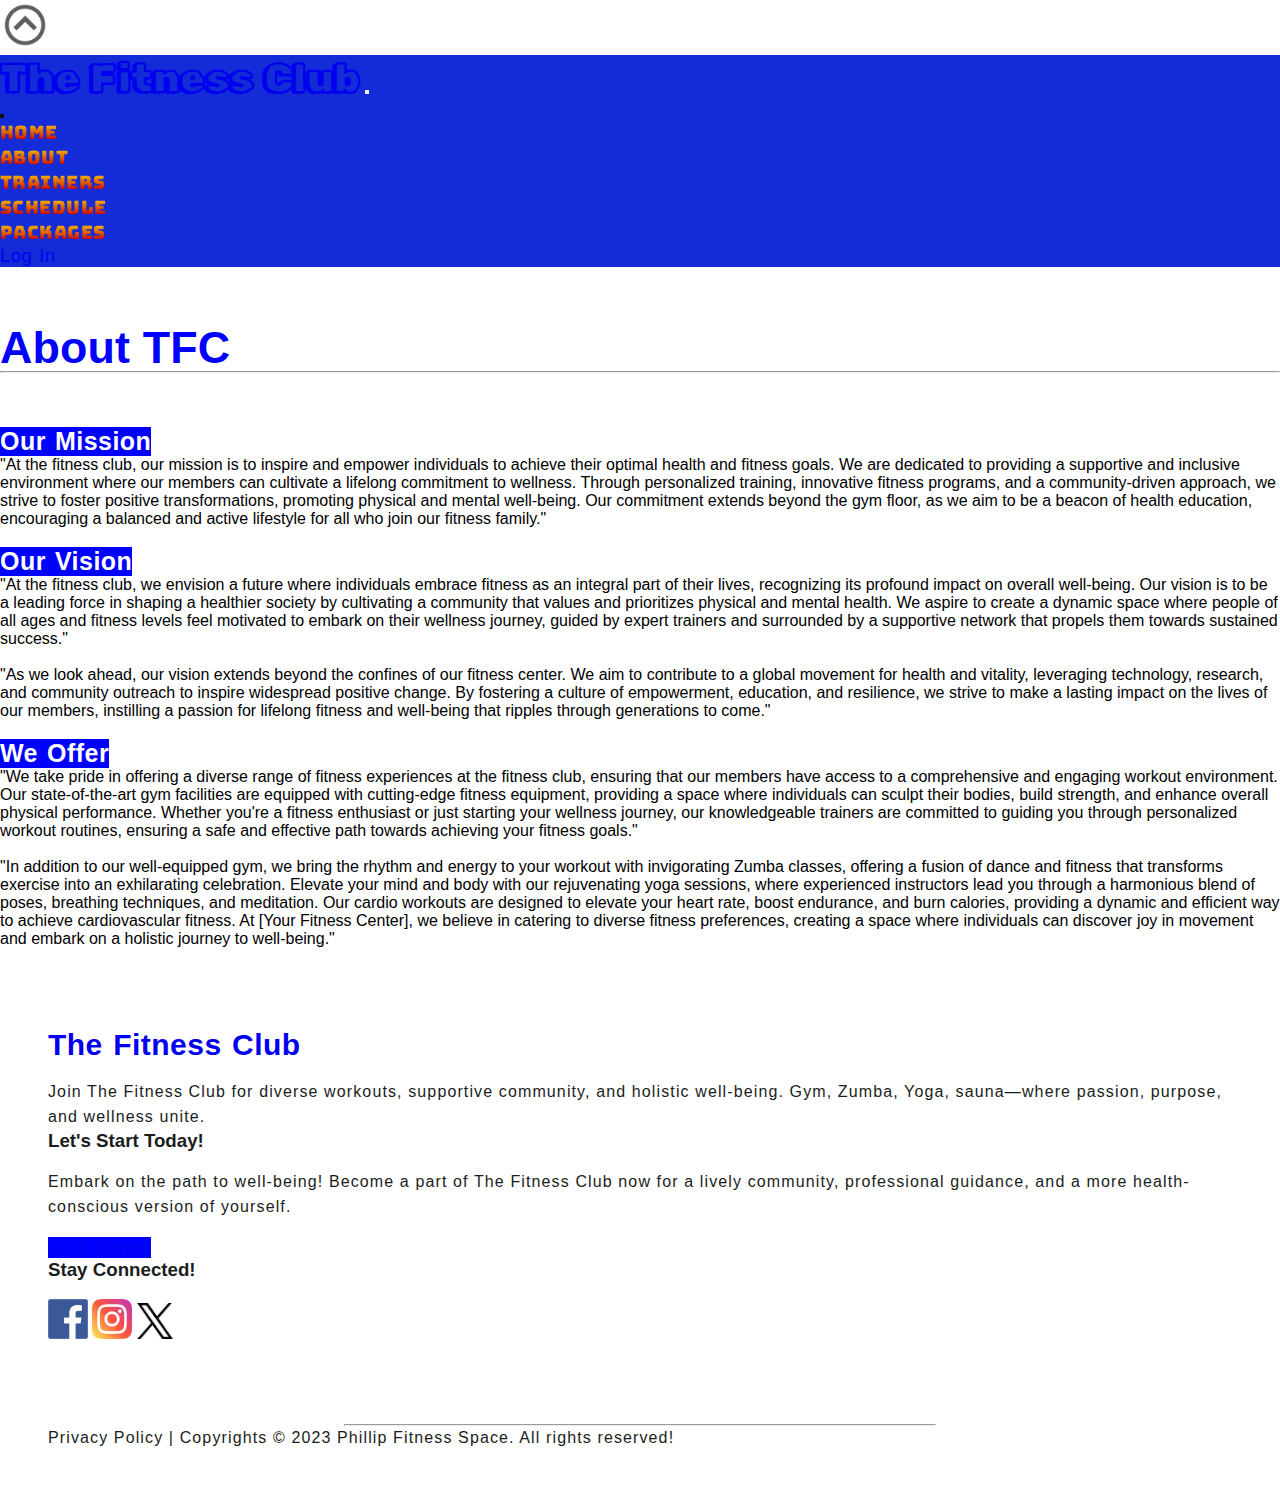
<file: websiteAssignment/TFC-main/bef_login/about.html>
<!DOCTYPE html>
<html lang="en">

<head>
    <meta charset="utf-8" />
    <meta name="viewport" content="width=device-width, initial-scale=1" />
    <meta name="description"
        content="The Fitness Club is a state of the art GYM, complete with equipment for cardio and strength training." />

    <link rel="icon" href="../img/logo.png" />

    <link href="https://cdn.jsdelivr.net/npm/bootstrap@5.3.2/dist/css/bootstrap.min.css" rel="stylesheet"
        integrity="sha384-T3c6CoIi6uLrA9TneNEoa7RxnatzjcDSCmG1MXxSR1GAsXEV/Dwwykc2MPK8M2HN" crossorigin="anonymous">

    <link rel="stylesheet" href="https://cdnjs.cloudflare.com/ajax/libs/font-awesome/6.4.2/css/all.min.css"
        integrity="sha512-z3gLpd7yknf1YoNbCzqRKc4qyor8gaKU1qmn+CShxbuBusANI9QpRohGBreCFkKxLhei6S9CQXFEbbKuqLg0DA=="
        crossorigin="anonymous" referrerpolicy="no-referrer" />

    <link rel="stylesheet" href="./index.css">

    <link rel="preconnect" href="https://fonts.googleapis.com">
    <link rel="preconnect" href="https://fonts.gstatic.com" crossorigin>
    <link href="https://fonts.googleapis.com/css2?family=Rubik+Doodle+Shadow&display=swap" rel="stylesheet">

    <link rel="preconnect" href="https://fonts.googleapis.com">
    <link rel="preconnect" href="https://fonts.gstatic.com" crossorigin>
    <link href="https://fonts.googleapis.com/css2?family=Bungee+Spice&display=swap" rel="stylesheet">

    <title>The Fitness Club - Gym | Cardio | Yoga | Zumba</title>

    <style>
        /* Accordion Styles */
        .accordion-button {
            background-color: #343a40;
            color: #fff;
            font-weight: bold;
            border: none;
            text-align: left;
        }

        .accordion-button:not(.collapsed) {
            background-color: #dc3545;
            color: #fff;
        }

        .accordion-button::after {
            filter: invert(1);
        }

        .navbar {
            position: sticky;
            top: 0;
        }
    </style>
</head>

<body>
    <div class="position-fixed bottom-0 end-0">
        <a href="#top"><img class="m-4" src="../img/uparrow.png" alt="Error" height="50px" data-bs-toggle="tooltip"
                data-bs-placement="bottom" data-bs-title="Move to Top" /></a>
    </div>
    <nav class="navbar navbar-expand-lg" data-bs-theme="dark">
        <div class="container" style="background-color: rgb(20, 43, 216);">
            <a class="navbar-brand text-white" href="./index.html" data-bs-toggle="tooltip" data-bs-placement="bottom"
                data-bs-title="TFC"
                style=" font-size: 40px; font-weight: bold; font-family: 'Rubik Doodle Shadow', system-ui;">The Fitness
                Club</a>
            <button class="navbar-toggler" type="button" data-bs-toggle="offcanvas" data-bs-target="#offcanvasNavbar"
                aria-controls="offcanvasNavbar" aria-label="Toggle navigation"><span
                    class="navbar-toggler-icon"></span></button>
            <div class="offcanvas offcanvas-end bg-dark" tabindex="-1" id="offcanvasNavbar"
                aria-labelledby="offcanvasNavbarLabel">
                <div class="offcanvas-header">
                    <button type="button" class="btn-close" data-bs-dismiss="offcanvas" aria-label="Close"
                        style="filter: invert(1);"></button>
                </div>

                <div class="offcanvas-bodys">
                    <ul class="navbar-nav justify-content-end flex-grow-1 pe-3 gap-3">
                        <li class="nav-item">
                            <a class="nav-link text-capitalize text-center active" aria-current="page"
                                href="./index.html" data-bs-toggle="tooltip" data-bs-placement="bottom"
                                data-bs-title="Home"
                                style=" font-family: 'Bungee Spice', sans-serif; margin-top: 10px;">Home</a>
                        </li>
                        <li class="nav-item">
                            <a class="nav-link text-capitalize text-center" href="./about.html" data-bs-toggle="tooltip"
                                data-bs-placement="bottom" data-bs-title="About"
                                style="font-family: 'Bungee Spice', sans-serif; margin-top: 10px;">About</a>
                        </li>
                        <li class="nav-item">
                            <a class="nav-link text-capitalize text-center" href="./trainer.html"
                                data-bs-toggle="tooltip" data-bs-placement="bottom" data-bs-title="Trainers"
                                style="font-family: 'Bungee Spice', sans-serif; margin-top: 10px;">Trainers</a>
                        </li>
                        <li class="nav-item">
                            <a class="nav-link text-capitalize text-center" href="./schedule.html"
                                data-bs-toggle="tooltip" data-bs-placement="bottom" data-bs-title="Schedule"
                                style="font-family: 'Bungee Spice', sans-serif; margin-top: 10px;">Schedule</a>
                        </li>
                        <li class="nav-item">
                            <a class="nav-link text-capitalize text-center" href="./packages.html"
                                data-bs-toggle="tooltip" data-bs-placement="bottom" data-bs-title="Packages"
                                style="font-family: 'Bungee Spice', sans-serif; margin-top: 10px;">Packages</a>
                        </li>
                        <li class="nav-item text-center">
                            <a class="btn btn-danger fw-bold border border-light rounded-1 text-capitalize px-4 py-2"
                                href="../php/index.html" data-bs-toggle="tooltip" data-bs-placement="bottom"
                                data-bs-title="Login" style="margin-top: 5px;">Log In</a>
                        </li>
                    </ul>
                </div>
            </div>
        </div>
    </nav>

    <div class='about-section container rounded'>
        <div class="container text-center common-title fw-bold">
            <h2 class="common-heading" style="font-weight: bold; color: blue;">About TFC</h2>
            <hr class="w-25 mx-auto" style="color: #dc3545;" />
        </div>
        <div class="accordion mb-5" id="accordionExample">
            <div class="accordion-item">
                <h2 class="accordion-header">
                    <button class="accordion-button" type="button" data-bs-toggle="collapse"
                        data-bs-target="#collapseOne" aria-expanded="true" aria-controls="collapseOne"
                        style="position: unset; background-color: blue; font-size: 25px;">
                        Our Mission
                    </button>
                </h2>
                <div id="collapseOne" class="accordion-collapse collapse show" data-bs-parent="#accordionExample">
                    <div class="accordion-body">
                        "At the fitness club, our mission is to inspire and empower individuals to achieve their
                        optimal health and fitness goals. We are dedicated to providing a supportive and inclusive
                        environment where our members can cultivate a lifelong commitment to wellness. Through
                        personalized training, innovative fitness programs, and a community-driven approach, we strive
                        to foster positive transformations, promoting physical and mental well-being. Our commitment
                        extends beyond the gym floor, as we aim to be a beacon of health education, encouraging a
                        balanced and active lifestyle for all who join our fitness family."
                    </div>
                </div>
            </div>

            <div class="accordion-item">
                <h2 class="accordion-header">
                    <button class="accordion-button collapsed" type="button" data-bs-toggle="collapse"
                        data-bs-target="#collapseTwo" aria-expanded="false" aria-controls="collapseTwo"
                        style="position: unset; background-color: blue; font-size: 25px;">
                        Our Vision
                    </button>
                </h2>
                <div id="collapseTwo" class="accordion-collapse collapse" data-bs-parent="#accordionExample">
                    <div class="accordion-body">
                        "At the fitness club, we envision a future where individuals embrace fitness as an integral
                        part of their lives, recognizing its profound impact on overall well-being. Our vision is to be
                        a leading force in shaping a healthier society by cultivating a community that values and
                        prioritizes physical and mental health. We aspire to create a dynamic space where people of all
                        ages and fitness levels feel motivated to embark on their wellness journey, guided by expert
                        trainers and surrounded by a supportive network that propels them towards sustained success."
                        <br> <br>
                        "As we look ahead, our vision extends beyond the confines of our fitness center. We aim to
                        contribute to a global movement for health and vitality, leveraging technology, research, and
                        community outreach to inspire widespread positive change. By fostering a culture of empowerment,
                        education, and resilience, we strive to make a lasting impact on the lives of our members,
                        instilling a passion for lifelong fitness and well-being that ripples through generations to
                        come."
                    </div>
                </div>
            </div>
            <div class="accordion-item">
                <h2 class="accordion-header">
                    <button class="accordion-button collapsed" type="button" data-bs-toggle="collapse"
                        data-bs-target="#collapseThree" aria-expanded="false" aria-controls="collapseThree"
                        style="position: unset; background-color: blue; font-size: 25px;">
                        We Offer
                    </button>
                </h2>
                <div id="collapseThree" class="accordion-collapse collapse" data-bs-parent="#accordionExample">
                    <div class="accordion-body">
                        "We take pride in offering a diverse range of fitness experiences at the fitness club,
                        ensuring that our members have access to a comprehensive and engaging workout environment. Our
                        state-of-the-art gym facilities are equipped with cutting-edge fitness equipment, providing a
                        space where individuals can sculpt their bodies, build strength, and enhance overall physical
                        performance. Whether you're a fitness enthusiast or just starting your wellness journey, our
                        knowledgeable trainers are committed to guiding you through personalized workout routines,
                        ensuring a safe and effective path towards achieving your fitness goals."
                        <br> <br>
                        "In addition to our well-equipped gym, we bring the rhythm and energy to your workout with
                        invigorating Zumba classes, offering a fusion of dance and fitness that transforms exercise into
                        an exhilarating celebration. Elevate your mind and body with our rejuvenating yoga sessions,
                        where experienced instructors lead you through a harmonious blend of poses, breathing
                        techniques, and meditation. Our cardio workouts are designed to elevate your heart rate, boost
                        endurance, and burn calories, providing a dynamic and efficient way to achieve cardiovascular
                        fitness. At [Your Fitness Center], we believe in catering to diverse fitness preferences,
                        creating a space where individuals can discover joy in movement and embark on a holistic journey
                        to well-being."
                    </div>
                </div>
            </div>
        </div>
    </div>

    <footer class="bg-dark">
        <div class="container justify-content-center align-items-center" style="padding: 5rem 3rem 3rem;">
            <div class="row g-5" style="--bs-gutter-x: 8.5rem;">
                <div class="col-lg-4">
                    <div class="text-center text-lg-start">
                        <a class="text-white" href="#" style="font-size: 30px; font-weight: bold;">The Fitness
                            Club</a><br /><br />
                        <p class="text-white">Join The Fitness Club for diverse workouts, supportive community, and
                            holistic well-being. Gym, Zumba, Yoga, sauna—where passion, purpose, and wellness unite.</p>
                    </div>
                </div>
                <div class="col-lg-4">
                    <div class="text-center text-lg-start">
                        <h3 class="text-white">Let's Start Today!</h3><br>
                        <p class="text-white">Embark on the path to well-being! Become a part of The Fitness Club
                            now for a lively community, professional guidance, and a more health-conscious version of
                            yourself.
                        </p> <br />
                        <a class="btn btn-danger fw-bold border border-light rounded-1 text-capitalize px-4 py-2"
                            style="background-color: blue;" href="../php/index.html#signup" data-bs-toggle="tooltip"
                            data-bs-placement="bottom" data-bs-title="Let's Begin!">Let's Begin!</a>
                    </div>
                </div>
                <div class="col-lg-4">
                    <div class="text-center text-lg-start">
                        <h3 class="text-white">Stay Connected!</h3><br />
                        <div class="d-flex gap-2 justify-content-center justify-content-lg-start">
                            <a href="https://www.facebook.com/"><img src="../img/fb.png" class="img-fluid"
                                    alt="Facebook" width="40em" data-bs-toggle="tooltip" data-bs-placement="bottom"
                                    data-bs-title="Facebook" /></a>
                            <a href="https://www.instagram.com/"><img src="../img/in.png" class="img-fluid"
                                    alt="Instagram" width="40em" data-bs-toggle="tooltip" data-bs-placement="bottom"
                                    data-bs-title="Instagram" /></a>
                            <a href="https://twitter.com/"><img src="../img/twi.png" class="img-fluid" alt="Twitter"
                                    width="36em" data-bs-toggle="tooltip" data-bs-placement="bottom"
                                    data-bs-title="Twitter" /></a>
                        </div>
                    </div>
                </div>
                <hr class="text-white hr" />
                <div>
                    <p class="text-white text-center"><span>Privacy Policy | </span>Copyrights &copy; 2023 Phillip
                        Fitness Space.
                        All rights reserved!</p>
                </div>
            </div>
        </div>
    </footer>

    <script src="https://cdn.jsdelivr.net/npm/bootstrap@5.3.2/dist/js/bootstrap.bundle.min.js"
        integrity="sha384-C6RzsynM9kWDrMNeT87bh95OGNyZPhcTNXj1NW7RuBCsyN/o0jlpcV8Qyq46cDfL"
        crossorigin="anonymous"></script>
    <script src="https://cdn.jsdelivr.net/npm/@popperjs/core@2.11.8/dist/umd/popper.min.js"
        integrity="sha384-I7E8VVD/ismYTF4hNIPjVp/Zjvgyol6VFvRkX/vR+Vc4jQkC+hVqc2pM8ODewa9r"
        crossorigin="anonymous"></script>
    <script>
        const tooltipTriggerList = document.querySelectorAll('[data-bs-toggle="tooltip"]')
        const tooltipList = [...tooltipTriggerList].map(tooltipTriggerEl => new bootstrap.Tooltip(tooltipTriggerEl))
    </script>
</body>

</html>
</file>
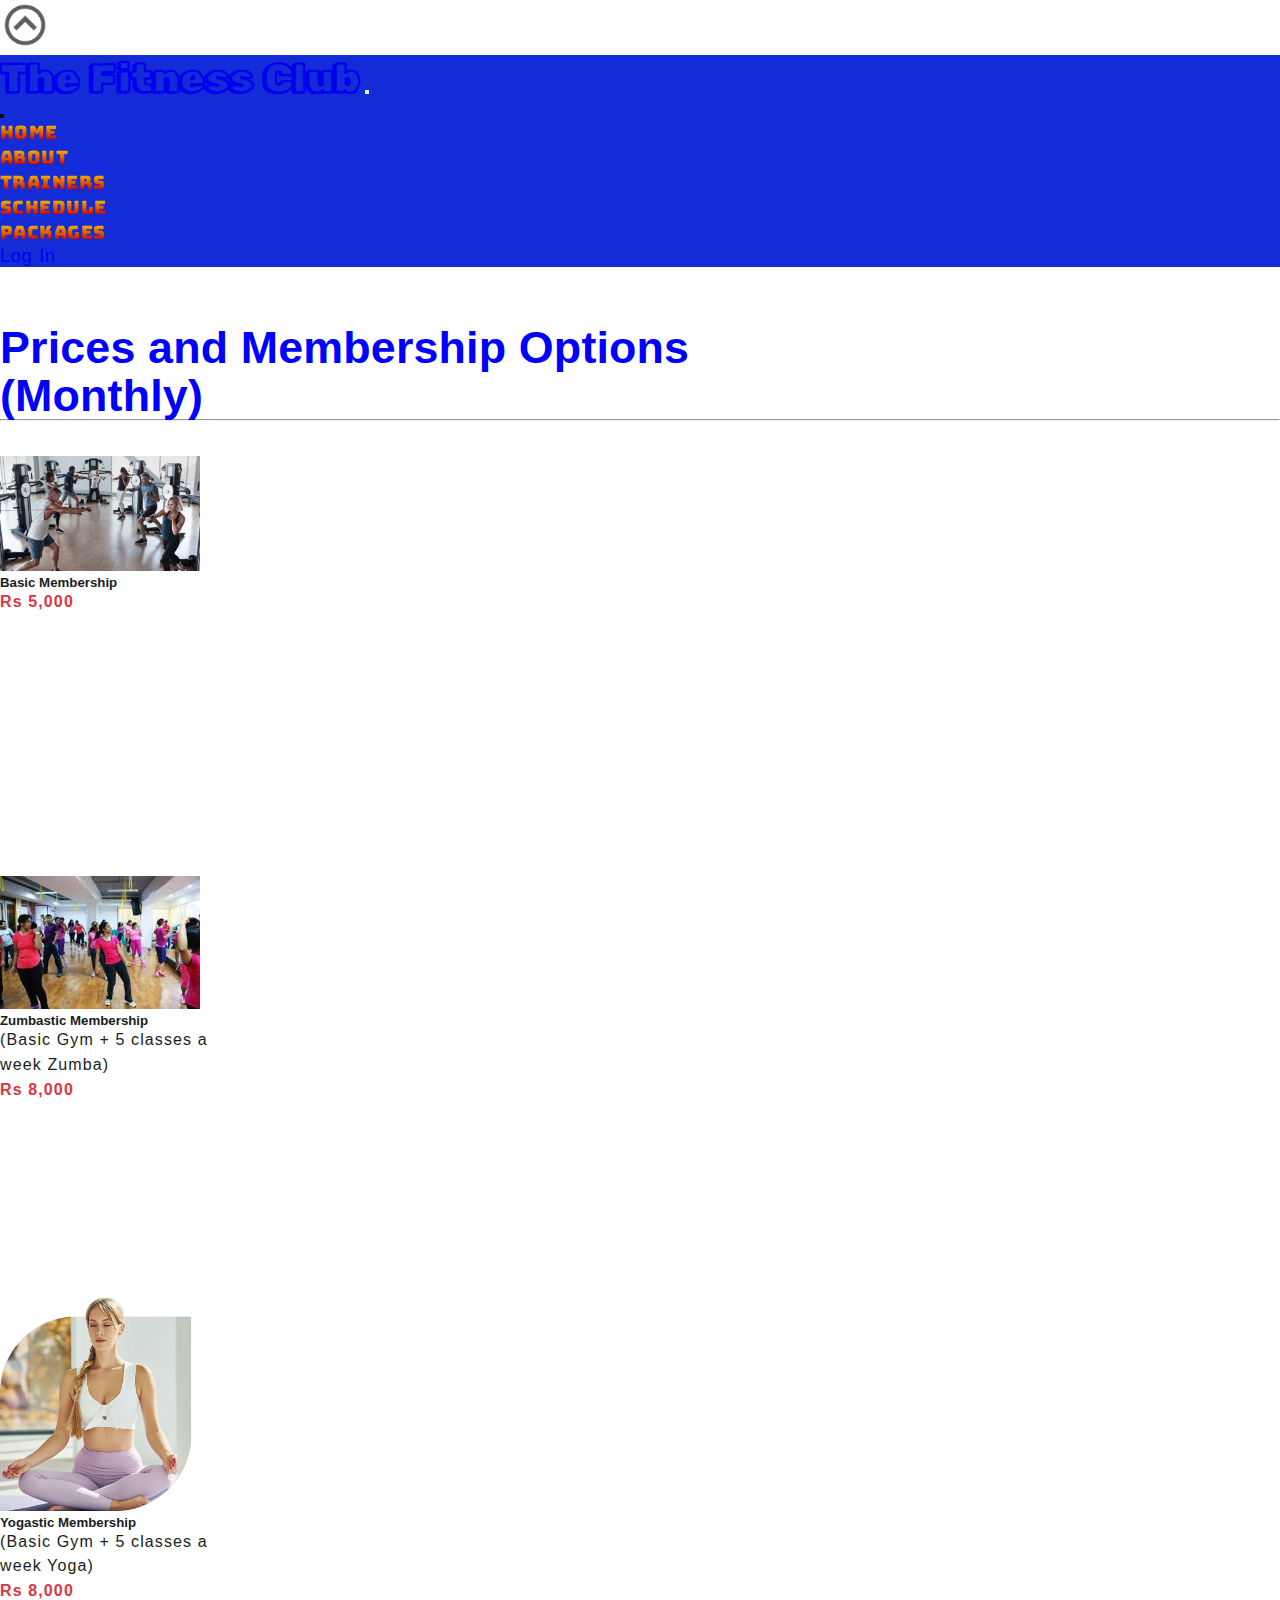
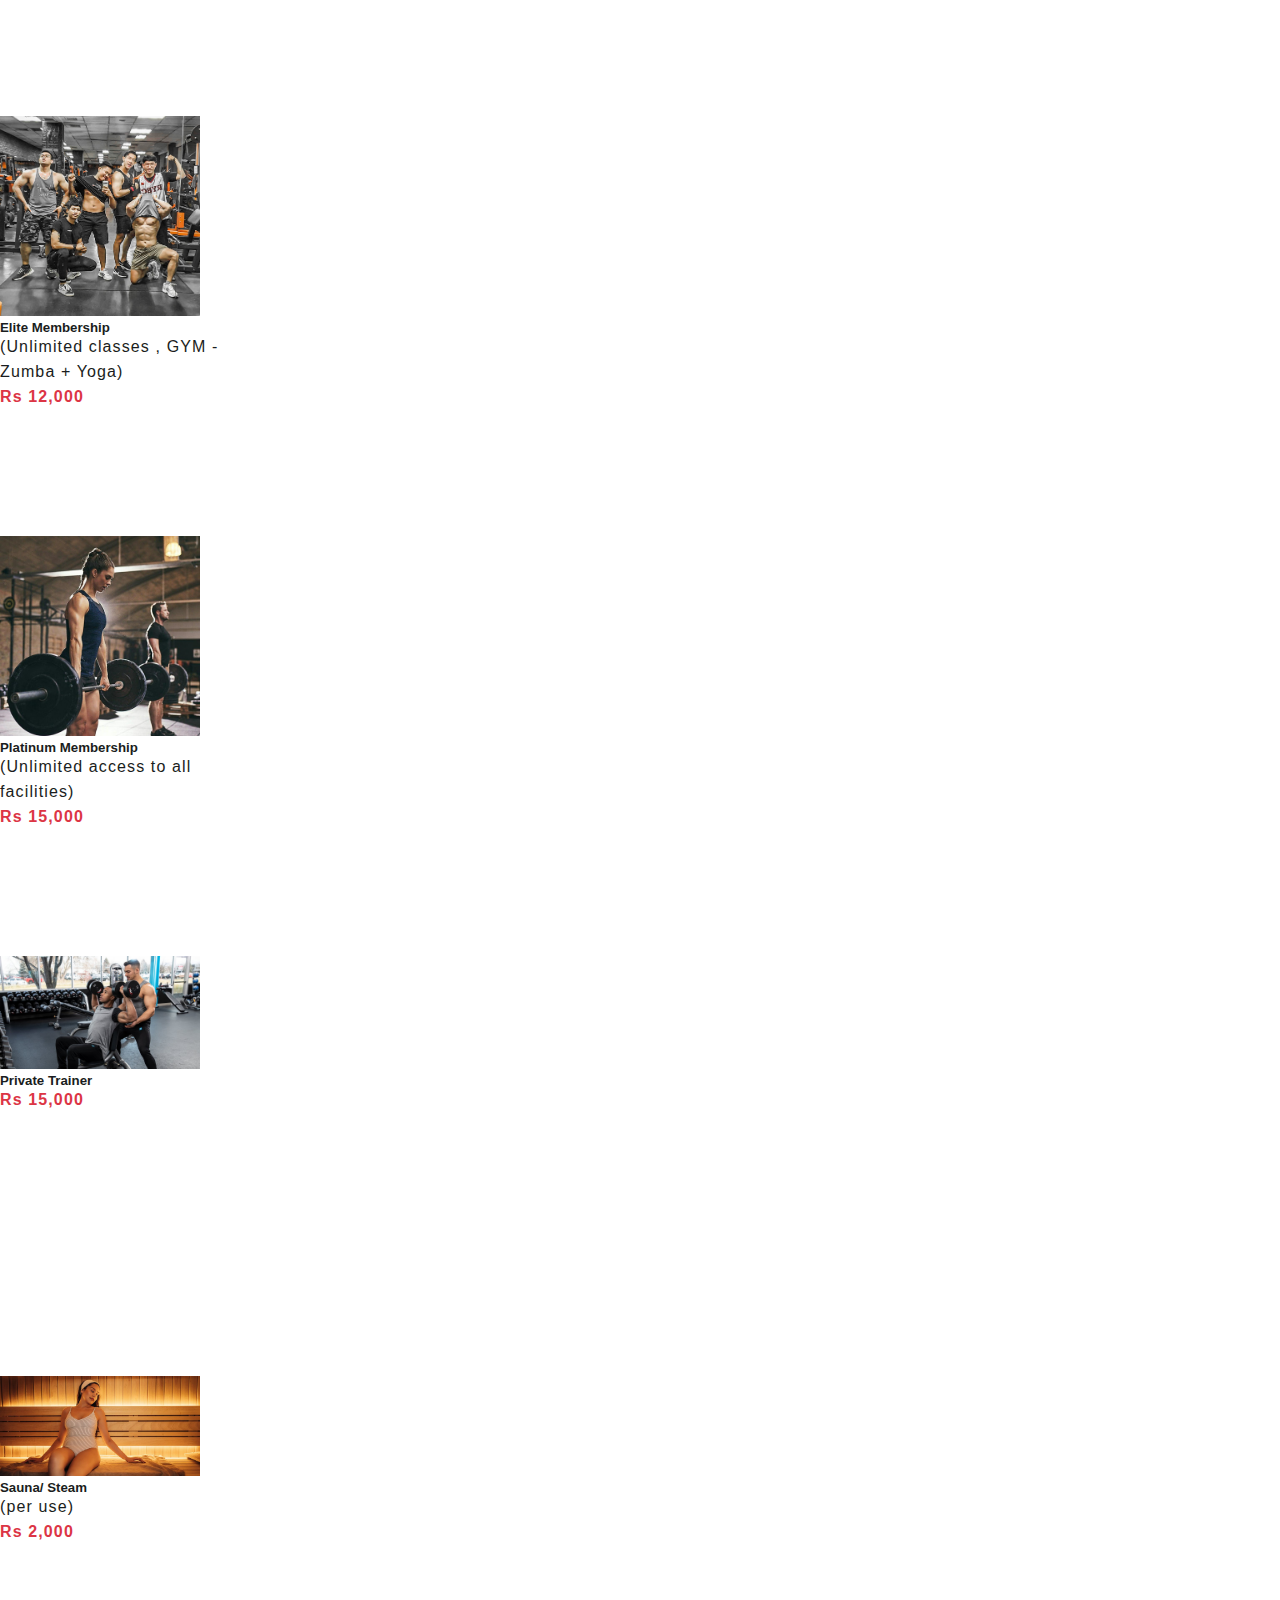
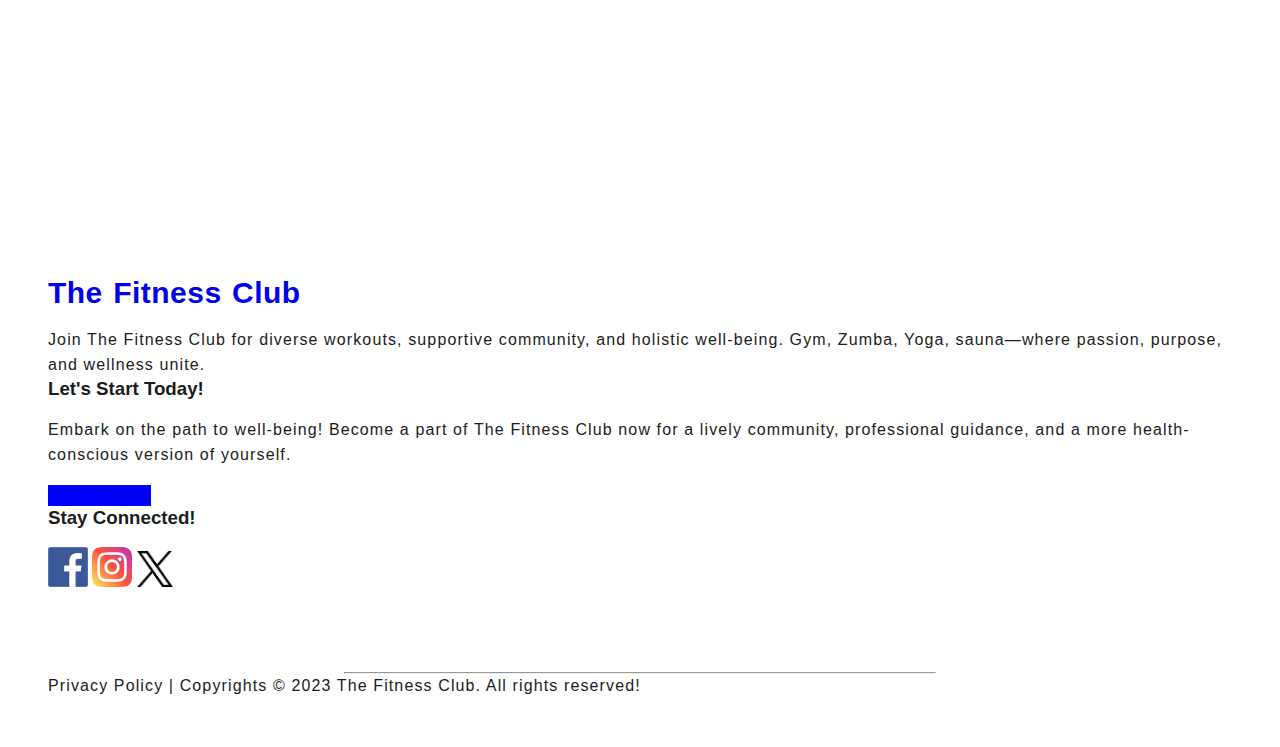
<file: websiteAssignment/TFC-main/bef_login/packages.html>
<!DOCTYPE html>
<html lang="en">

<head>
    <meta charset="utf-8" />
    <meta name="viewport" content="width=device-width, initial-scale=1" />
    <meta name="description"
        content="The Fitness Club is a state of the art GYM, complete with equipment for cardio and strength training." />

    <link rel="icon" href="../img/logo.png" />

    <link href="https://cdn.jsdelivr.net/npm/bootstrap@5.3.2/dist/css/bootstrap.min.css" rel="stylesheet"
        integrity="sha384-T3c6CoIi6uLrA9TneNEoa7RxnatzjcDSCmG1MXxSR1GAsXEV/Dwwykc2MPK8M2HN" crossorigin="anonymous">

    <link rel="stylesheet" href="https://cdnjs.cloudflare.com/ajax/libs/font-awesome/6.4.2/css/all.min.css"
        integrity="sha512-z3gLpd7yknf1YoNbCzqRKc4qyor8gaKU1qmn+CShxbuBusANI9QpRohGBreCFkKxLhei6S9CQXFEbbKuqLg0DA=="
        crossorigin="anonymous" referrerpolicy="no-referrer" />

    <link rel="stylesheet" href="./index.css">

    <link rel="preconnect" href="https://fonts.googleapis.com">
    <link rel="preconnect" href="https://fonts.gstatic.com" crossorigin>
    <link href="https://fonts.googleapis.com/css2?family=Rubik+Doodle+Shadow&display=swap" rel="stylesheet">

    <link rel="preconnect" href="https://fonts.googleapis.com">
    <link rel="preconnect" href="https://fonts.gstatic.com" crossorigin>
    <link href="https://fonts.googleapis.com/css2?family=Bungee+Spice&display=swap" rel="stylesheet">

    <title>The Fitness Club - Gym | Cardio | Yoga | Zumba</title>

    <style>
        .navbar {
                    position: sticky;
                    top: 0;
                }
    </style>

</head>

<body>
    <div class="position-fixed bottom-0 end-0">
        <a href="#top"><img class="m-4" src="../img/uparrow.png" alt="Error" height="50px" data-bs-toggle="tooltip"
                data-bs-placement="bottom" data-bs-title="Move to Top" /></a>
    </div>
    <nav class="navbar navbar-expand-lg" data-bs-theme="dark">
        <div class="container" style="background-color: rgb(20, 43, 216);">
            <a class="navbar-brand text-white" href="./index.html" data-bs-toggle="tooltip" data-bs-placement="bottom"
                data-bs-title="TFC"
                style=" font-size: 40px; font-weight: bold; font-family: 'Rubik Doodle Shadow', system-ui;">The Fitness Club</a>
            <button class="navbar-toggler" type="button" data-bs-toggle="offcanvas" data-bs-target="#offcanvasNavbar"
                aria-controls="offcanvasNavbar" aria-label="Toggle navigation"><span
                    class="navbar-toggler-icon"></span></button>
            <div class="offcanvas offcanvas-end bg-dark" tabindex="-1" id="offcanvasNavbar"
                aria-labelledby="offcanvasNavbarLabel">
                <div class="offcanvas-header">
                    <button type="button" class="btn-close" data-bs-dismiss="offcanvas" aria-label="Close"
                        style="filter: invert(1);"></button>
                </div>

                <div class="offcanvas-bodys">
                    <ul class="navbar-nav justify-content-end flex-grow-1 pe-3 gap-3">
                        <li class="nav-item">
                            <a class="nav-link text-capitalize text-center active" aria-current="page"
                                href="./index.html" data-bs-toggle="tooltip" data-bs-placement="bottom"
                                data-bs-title="Home" style=" font-family: 'Bungee Spice', sans-serif; margin-top: 10px;">Home</a>
                        </li>
                        <li class="nav-item">
                            <a class="nav-link text-capitalize text-center" href="./about.html" data-bs-toggle="tooltip"
                                data-bs-placement="bottom" data-bs-title="About" style="font-family: 'Bungee Spice', sans-serif; margin-top: 10px;">About</a>
                        </li>
                        <li class="nav-item">
                            <a class="nav-link text-capitalize text-center" href="./trainer.html"
                                data-bs-toggle="tooltip" data-bs-placement="bottom" data-bs-title="Trainers"
                                style="font-family: 'Bungee Spice', sans-serif; margin-top: 10px;">Trainers</a>
                        </li>
                        <li class="nav-item">
                            <a class="nav-link text-capitalize text-center" href="./schedule.html"
                                data-bs-toggle="tooltip" data-bs-placement="bottom" data-bs-title="Schedule"
                                style="font-family: 'Bungee Spice', sans-serif; margin-top: 10px;">Schedule</a>
                        </li>
                        <li class="nav-item">
                            <a class="nav-link text-capitalize text-center" href="./packages.html"
                                data-bs-toggle="tooltip" data-bs-placement="bottom" data-bs-title="Packages"
                                style="font-family: 'Bungee Spice', sans-serif; margin-top: 10px;">Packages</a>
                        </li>
                        <li class="nav-item text-center">
                            <a class="btn btn-danger fw-bold border border-light rounded-1 text-capitalize px-4 py-2"
                                href="../php/index.html" data-bs-toggle="tooltip" data-bs-placement="bottom"
                                data-bs-title="Login" style="margin-top: 5px;">Log In</a>
                        </li>
                    </ul>
                </div>
            </div>
        </div>
    </nav>

    <section class="packages-section">
        <div class="container text-center common-title fw-bold">
            <h2 style="color: blue; font-weight: bold;" class="common-heading">Prices and Membership Options <br /> (Monthly)</h2>
            <hr class="w-25 mx-auto" style="color: #dc3545;" />
        </div>
        <div class="container mt-5 p-5">
            <div class="row g-5">
                <div class="col- col-lg-3 col-md-6">
                    <div class="card-box text-center rounded-2 p-5 border m-auto">
                        <img src="../img/basic.jpg" alt="basic" class="img-fluid" width="200px" />
                        <h5 class="my-3 fw-normal">Basic Membership</h5>
                        <p class="mb-5" style="color: #dc3545;"><b>Rs 5,000</b></p>
                    </div>
                </div>
                <div class="col- col-lg-3 col-md-6">
                    <div class="card-box text-center rounded-2 p-5 border m-auto">
                        <img src="../img/zumbastic.jpg" alt="zumbastic" class="img-fluid" width="200px" />
                        <h5 class="my-3 fw-normal">Zumbastic Membership</h5>
                        <p> (Basic Gym + 5 classes a week Zumba)<br /> <b style="color: #dc3545;">Rs 8,000</b></p>
                    </div>
                </div>
                <div class="col- col-lg-3 col-md-6">
                    <div class="card-box text-center rounded-2 p-5 border m-auto">
                        <img src="../img/yogastic.webp" alt="yogastic" class="img-fluid" width="200px" />
                        <h5 class="my-3 fw-normal">Yogastic Membership</h5>
                        <p>(Basic Gym + 5 classes a week Yoga)<br /> <b style="color: #dc3545;">Rs 8,000</b></p>
                    </div>
                </div>
                <div class="col- col-lg-3 col-md-6">
                    <div class="card-box text-center rounded-2 p-5 border m-auto">
                        <img src="../img/elite.jpg" alt="elite" class="img-fluid" width="200px" />
                        <h5 class="my-3 fw-normal">Elite Membership</h5>
                        <p class="mb-5">(Unlimited classes , GYM - Zumba + Yoga)<br /> <b style="color: #dc3545;">Rs
                                12,000</b></p>

                    </div>
                </div>
                <div class="col- col-lg-3 col-md-6">
                    <div class="card-box text-center rounded-2 p-5 border m-auto">
                        <img src="../img/platinum.jpg" alt="platinum" class="img-fluid" width="200px" />
                        <h5 class="my-3 fw-normal">Platinum Membership</h5>
                        <p>(Unlimited access to all facilities) <br /> <b style="color: #dc3545;">Rs 15,000</b></p>

                    </div>
                </div>
                <div class="col- col-lg-3 col-md-6">
                    <div class="card-box text-center rounded-2 p-5 border m-auto">
                        <img src="../img/personal-trainer.jpg" alt="personal-trainer" class="img-fluid" width="200px" />
                        <h5 class="my-3 fw-normal">Private Trainer</h5>
                        <p class="mb-5"><b style="color: #dc3545;">Rs 15,000</b></p>

                    </div>
                </div>
                <div class="col- col-lg-3 col-md-6">
                    <div class="card-box text-center rounded-2 p-5 border m-auto">
                        <img src="../img/sauna-steam.webp" alt="sauna-steam" class="img-fluid" width="200px" />
                        <h5 class="my-3 fw-normal">Sauna/ Steam</h5>
                        <p class="mb-5">(per use)<br /> <b style="color: #dc3545;">Rs 2,000</b></p>
                        <div class="d-flex justify-content-center align-items-center">

                        </div>
                    </div>
                </div>
            </div>
        </div>
    </section>

    <footer class="bg-dark">
        <div class="container justify-content-center align-items-center" style="padding: 5rem 3rem 3rem;">
            <div class="row g-5" style="--bs-gutter-x: 8.5rem;">
                <div class="col-lg-4">
                    <div class="text-center text-lg-start">
                        <a class="text-white" href="#" style="font-size: 30px; font-weight: bold;">The Fitness Club</a><br /><br />
                        <p class="text-white">Join The Fitness Club for diverse workouts, supportive community, and
                            holistic well-being. Gym, Zumba, Yoga, sauna—where passion, purpose, and wellness unite.</p>
                    </div>
                </div>
                <div class="col-lg-4">
                    <div class="text-center text-lg-start">
                        <h3 class="text-white">Let's Start Today!</h3><br>
                        <p class="text-white">Embark on the path to well-being! Become a part of The Fitness Club
                            now for a lively community, professional guidance, and a more health-conscious version of
                            yourself.
                        </p> <br />
                        <a class="btn btn-danger fw-bold border border-light rounded-1 text-capitalize px-4 py-2" style="background-color: blue;"
                            href="../php/index.html#signup" data-bs-toggle="tooltip" data-bs-placement="bottom"
                            data-bs-title="Let's Begin!">Let's Begin!</a>
                    </div>
                </div>
                <div class="col-lg-4">
                    <div class="text-center text-lg-start">
                        <h3 class="text-white">Stay Connected!</h3><br />
                        <div class="d-flex gap-2 justify-content-center justify-content-lg-start">
                            <a href="https://www.facebook.com/"><img src="../img/fb.png" class="img-fluid"
                                    alt="Facebook" width="40em" data-bs-toggle="tooltip" data-bs-placement="bottom"
                                    data-bs-title="Facebook" /></a>
                            <a href="https://www.instagram.com/"><img src="../img/in.png" class="img-fluid"
                                    alt="Instagram" width="40em" data-bs-toggle="tooltip" data-bs-placement="bottom"
                                    data-bs-title="Instagram" /></a>
                            <a href="https://twitter.com/"><img src="../img/twi.png" class="img-fluid" alt="Twitter"
                                    width="36em" data-bs-toggle="tooltip" data-bs-placement="bottom"
                                    data-bs-title="Twitter" /></a>
                        </div>
                    </div>
                </div>
                <hr class="text-white hr" />
                <div>
                    <p class="text-white text-center"><span>Privacy Policy | </span>Copyrights &copy; 2023 The Fitness Club.
                        All rights reserved!</p>
                </div>
            </div>
        </div>
    </footer>

    <script src="https://cdn.jsdelivr.net/npm/bootstrap@5.3.2/dist/js/bootstrap.bundle.min.js"
        integrity="sha384-C6RzsynM9kWDrMNeT87bh95OGNyZPhcTNXj1NW7RuBCsyN/o0jlpcV8Qyq46cDfL"
        crossorigin="anonymous"></script>
    <script src="https://cdn.jsdelivr.net/npm/@popperjs/core@2.11.8/dist/umd/popper.min.js"
        integrity="sha384-I7E8VVD/ismYTF4hNIPjVp/Zjvgyol6VFvRkX/vR+Vc4jQkC+hVqc2pM8ODewa9r"
        crossorigin="anonymous"></script>
    <script>
        const tooltipTriggerList = document.querySelectorAll('[data-bs-toggle="tooltip"]')
        const tooltipList = [...tooltipTriggerList].map(tooltipTriggerEl => new bootstrap.Tooltip(tooltipTriggerEl))
    </script>
</body>

</html>
</file>
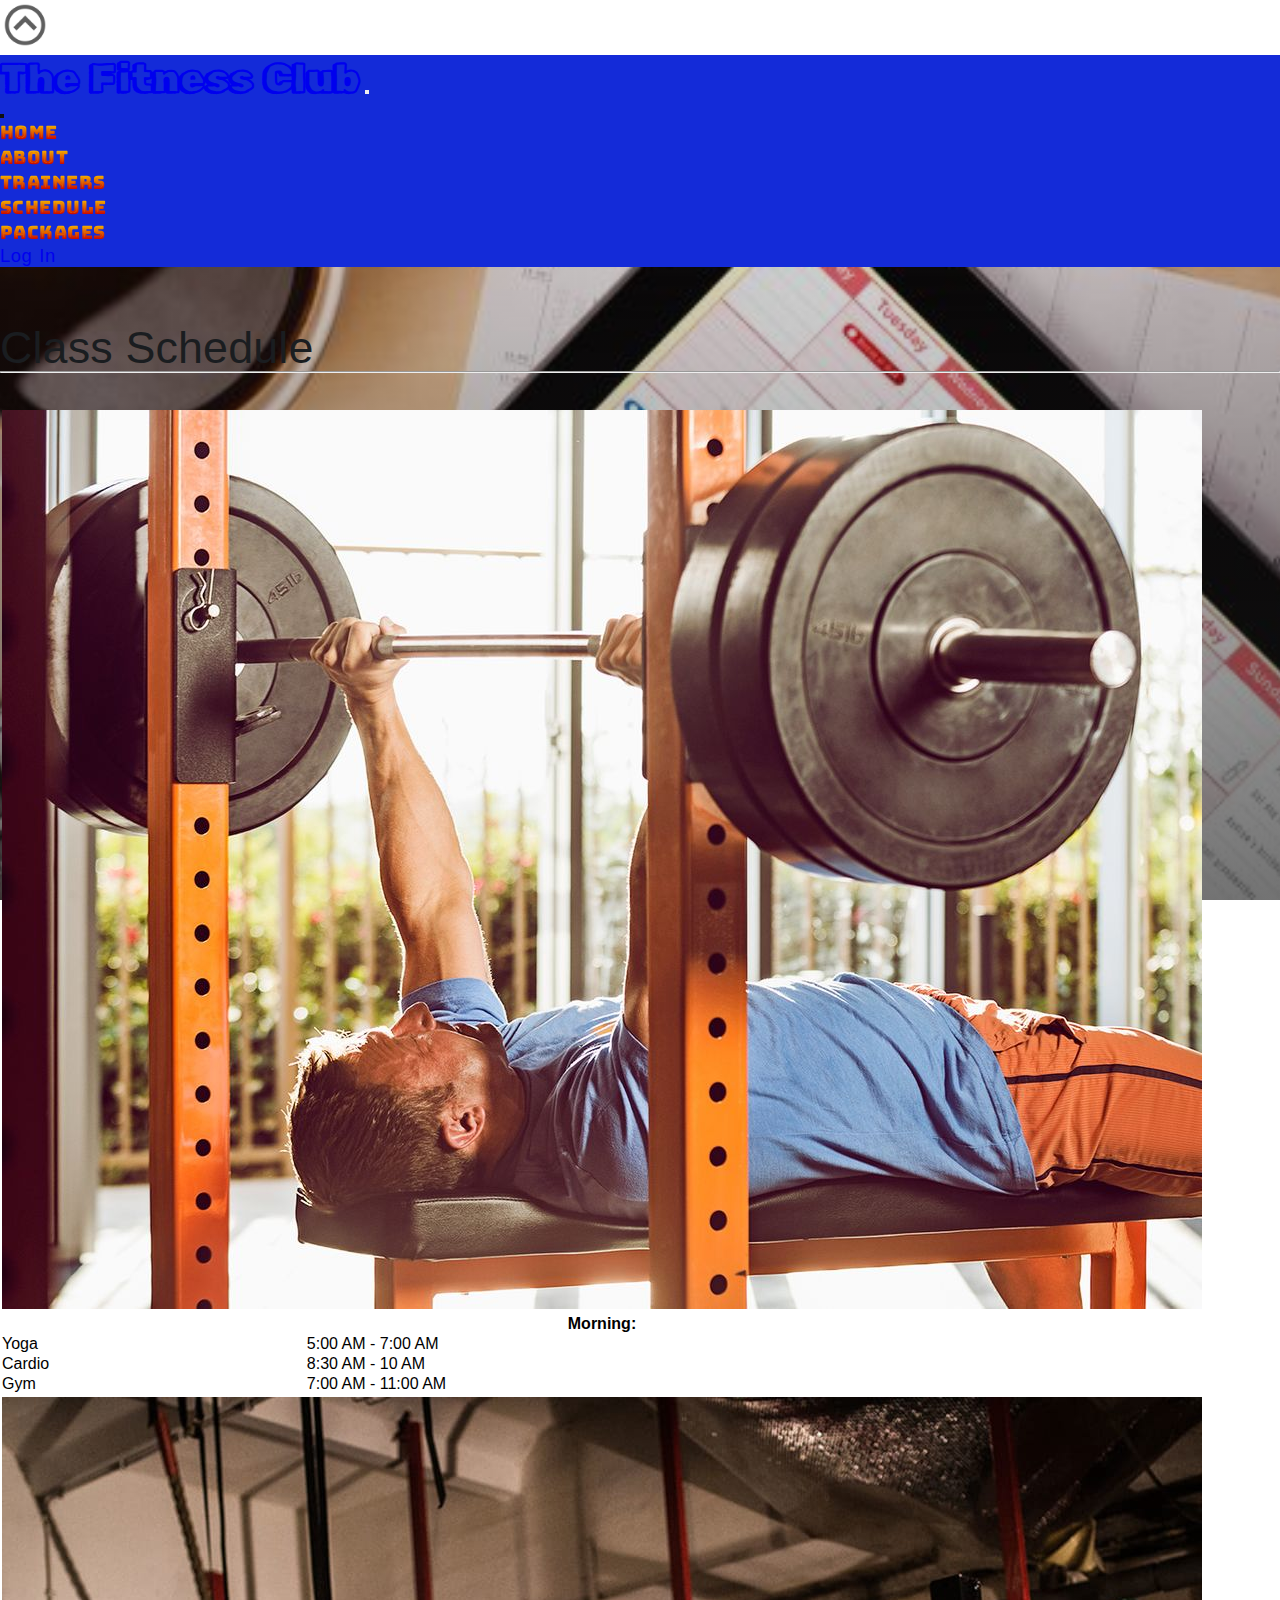
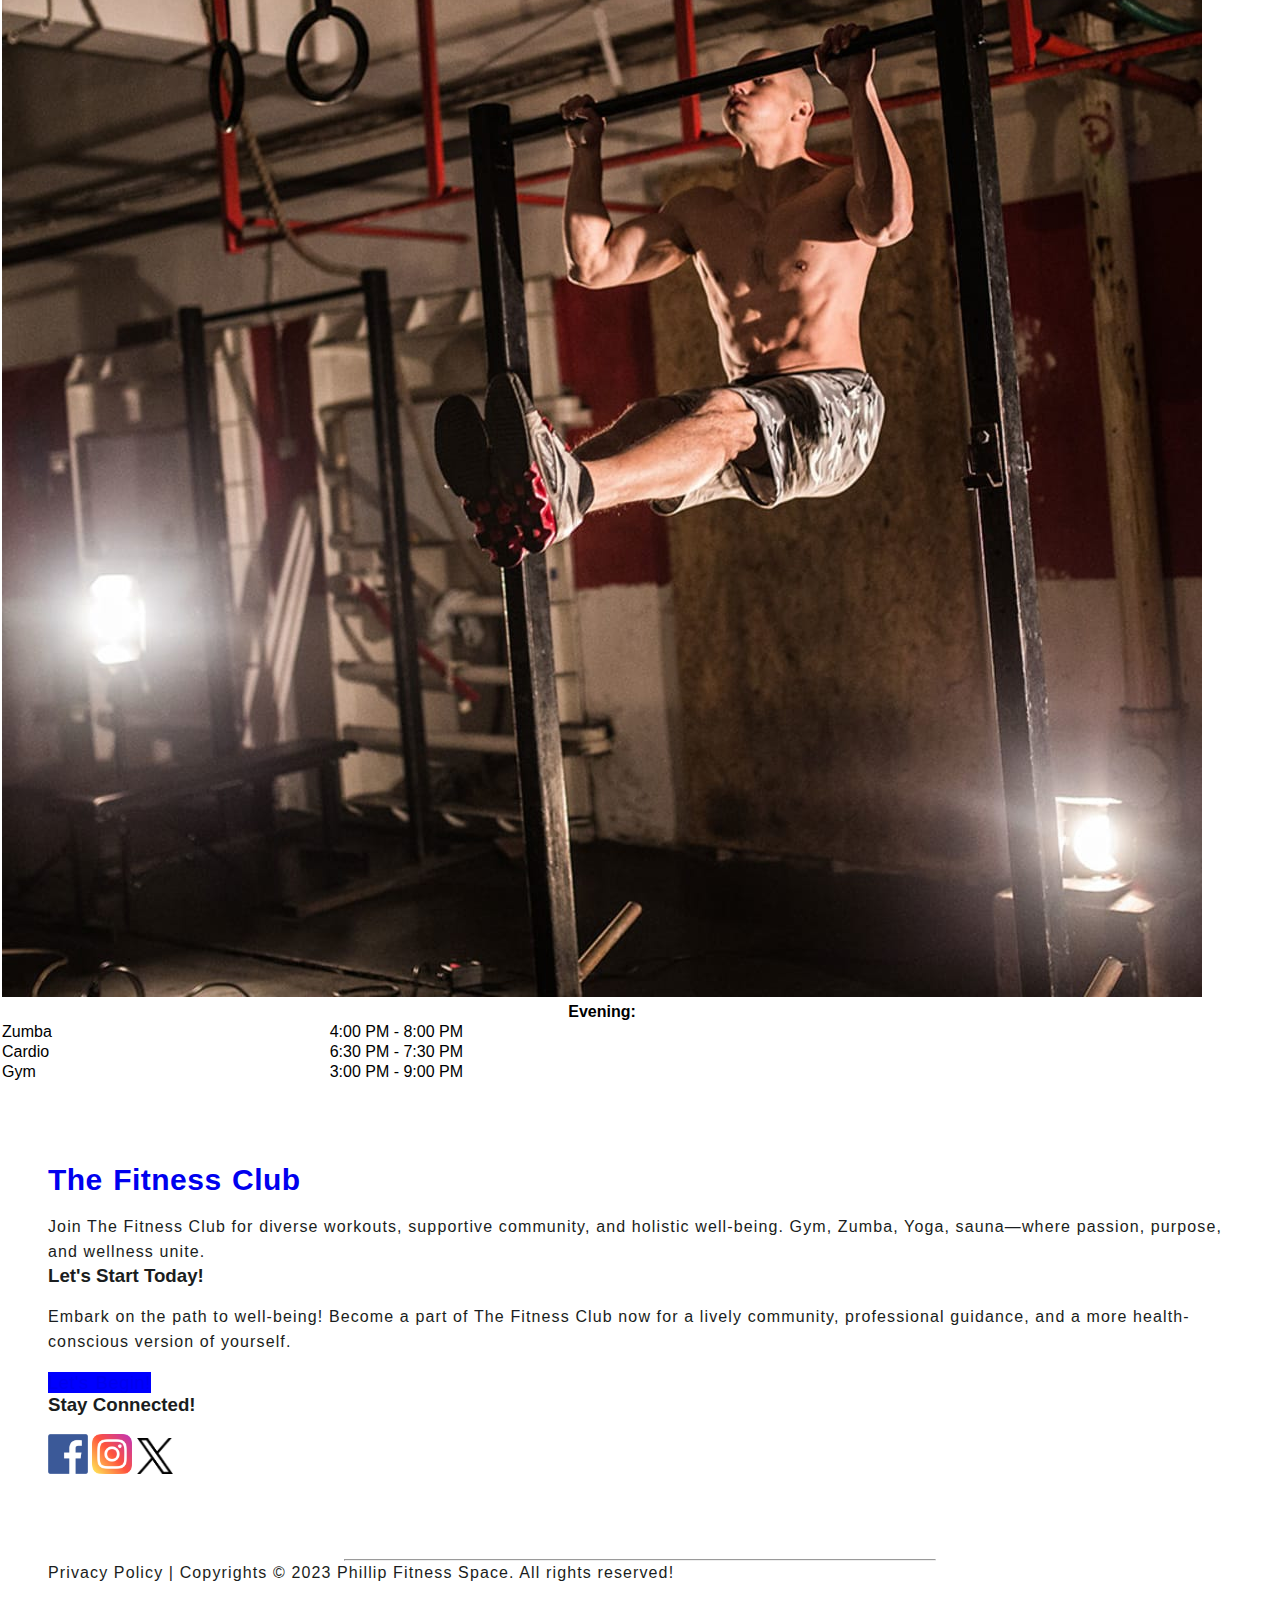
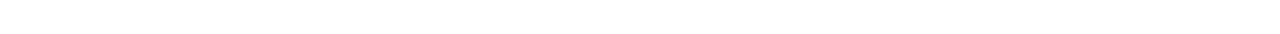
<file: websiteAssignment/TFC-main/bef_login/schedule.html>
<!DOCTYPE html>
<html lang="en">

<head>
    <meta charset="utf-8" />
    <meta name="viewport" content="width=device-width, initial-scale=1" />
    <meta name="description"
        content="The Fitness Club is a state of the art GYM, complete with equipment for cardio and strength training." />

    <link rel="icon" href="../img/logo.png" />

    <link href="https://cdn.jsdelivr.net/npm/bootstrap@5.3.2/dist/css/bootstrap.min.css" rel="stylesheet"
        integrity="sha384-T3c6CoIi6uLrA9TneNEoa7RxnatzjcDSCmG1MXxSR1GAsXEV/Dwwykc2MPK8M2HN" crossorigin="anonymous">

    <link rel="stylesheet" href="https://cdnjs.cloudflare.com/ajax/libs/font-awesome/6.4.2/css/all.min.css"
        integrity="sha512-z3gLpd7yknf1YoNbCzqRKc4qyor8gaKU1qmn+CShxbuBusANI9QpRohGBreCFkKxLhei6S9CQXFEbbKuqLg0DA=="
        crossorigin="anonymous" referrerpolicy="no-referrer" />

    <link rel="stylesheet" href="./index.css">

    <link rel="preconnect" href="https://fonts.googleapis.com">
    <link rel="preconnect" href="https://fonts.gstatic.com" crossorigin>
    <link href="https://fonts.googleapis.com/css2?family=Rubik+Doodle+Shadow&display=swap" rel="stylesheet">

    <link rel="preconnect" href="https://fonts.googleapis.com">
    <link rel="preconnect" href="https://fonts.gstatic.com" crossorigin>
    <link href="https://fonts.googleapis.com/css2?family=Bungee+Spice&display=swap" rel="stylesheet">

    <title>The Fitness Club - Gym | Cardio | Yoga | Zumba</title>

    <style>
        .navbar {
                    position: sticky;
                    top: 0;
                }
    </style>


</head>

<body>
    <div class="position-fixed bottom-0 end-0">
        <a href="#top"><img class="m-4" src="../img/uparrow.png" alt="Error" height="50px" data-bs-toggle="tooltip"
                data-bs-placement="bottom" data-bs-title="Move to Top" /></a>
    </div>
    <nav class="navbar navbar-expand-lg" data-bs-theme="dark">
        <div class="container" style="background-color: rgb(20, 43, 216);">
            <a class="navbar-brand text-white" href="./index.html" data-bs-toggle="tooltip" data-bs-placement="bottom"
                data-bs-title="TFC"
                style=" font-size: 40px; font-weight: bold; font-family: 'Rubik Doodle Shadow', system-ui;">The Fitness Club</a>
            <button class="navbar-toggler" type="button" data-bs-toggle="offcanvas" data-bs-target="#offcanvasNavbar"
                aria-controls="offcanvasNavbar" aria-label="Toggle navigation"><span
                    class="navbar-toggler-icon"></span></button>
            <div class="offcanvas offcanvas-end bg-dark" tabindex="-1" id="offcanvasNavbar"
                aria-labelledby="offcanvasNavbarLabel">
                <div class="offcanvas-header">
                    <button type="button" class="btn-close" data-bs-dismiss="offcanvas" aria-label="Close"
                        style="filter: invert(1);"></button>
                </div>

                <div class="offcanvas-bodys">
                    <ul class="navbar-nav justify-content-end flex-grow-1 pe-3 gap-3">
                        <li class="nav-item">
                            <a class="nav-link text-capitalize text-center active" aria-current="page"
                                href="./index.html" data-bs-toggle="tooltip" data-bs-placement="bottom"
                                data-bs-title="Home" style=" font-family: 'Bungee Spice', sans-serif; margin-top: 10px;">Home</a>
                        </li>
                        <li class="nav-item">
                            <a class="nav-link text-capitalize text-center" href="./about.html" data-bs-toggle="tooltip"
                                data-bs-placement="bottom" data-bs-title="About" style="font-family: 'Bungee Spice', sans-serif; margin-top: 10px;">About</a>
                        </li>
                        <li class="nav-item">
                            <a class="nav-link text-capitalize text-center" href="./trainer.html"
                                data-bs-toggle="tooltip" data-bs-placement="bottom" data-bs-title="Trainers"
                                style="font-family: 'Bungee Spice', sans-serif; margin-top: 10px;">Trainers</a>
                        </li>
                        <li class="nav-item">
                            <a class="nav-link text-capitalize text-center" href="./schedule.html"
                                data-bs-toggle="tooltip" data-bs-placement="bottom" data-bs-title="Schedule"
                                style="font-family: 'Bungee Spice', sans-serif; margin-top: 10px;">Schedule</a>
                        </li>
                        <li class="nav-item">
                            <a class="nav-link text-capitalize text-center" href="./packages.html"
                                data-bs-toggle="tooltip" data-bs-placement="bottom" data-bs-title="Packages"
                                style="font-family: 'Bungee Spice', sans-serif; margin-top: 10px;">Packages</a>
                        </li>
                        <li class="nav-item text-center">
                            <a class="btn btn-danger fw-bold border border-light rounded-1 text-capitalize px-4 py-2"
                                href="../php/index.html" data-bs-toggle="tooltip" data-bs-placement="bottom"
                                data-bs-title="Login" style="margin-top: 5px;">Log In</a>
                        </li>
                    </ul>
                </div>
            </div>
        </div>
    </nav>

    <div>
        <section class="schedule-section pb-5">
            <div class="container text-center text-white common-title fw-bold">
                <h2 class="common-heading text-white">Class Schedule</h2>
                <hr class="w-25 mx-auto" />
            </div>
            <div class="container p-4">
                <div class="row">
                    <div class="col-lg-6">
                        <table class="table table-dark table-striped">
                            <thead class="group-divider">
                                <tr class="text-center">
                                    <th scope="col" colspan="2"><img src="../img/morning.jpg" alt="morning"
                                            width="100%" /></th>
                                </tr>
                                <tr class="text-center">
                                    <th scope="col" colspan="2">Morning:</th>
                                </tr>
                            </thead>
                            <tbody>
                                <tr class="text-center">
                                    <td>Yoga</td>
                                    <td>5:00 AM - 7:00 AM</td>
                                </tr>
                                <tr class="text-center">
                                    <td>Cardio</td>
                                    <td>8:30 AM - 10 AM</td>
                                </tr>
                                <tr class="text-center">
                                    <td>Gym</td>
                                    <td>7:00 AM - 11:00 AM</td>
                                </tr>
                            </tbody>
                        </table>
                    </div>
                    <div class="col-lg-6">
                        <table class="table table-dark table-striped">
                            <thead>
                                <tr class="text-center">
                                    <th scope="col" colspan="2"><img src="../img/evening.jpg" alt="evening"
                                            width="100%" /></th>
                                </tr>
                                <tr class="text-center">
                                    <th scope="col" colspan="2">Evening:</th>
                                </tr>
                            </thead>
                            <tbody>
                                <tr class="text-center">
                                    <td>Zumba</td>
                                    <td>4:00 PM - 8:00 PM</td>
                                </tr>
                                <tr class="text-center">
                                    <td>Cardio</td>
                                    <td>6:30 PM - 7:30 PM</td>
                                </tr>
                                <tr class="text-center">
                                    <td>Gym</td>
                                    <td>3:00 PM - 9:00 PM</td>
                                </tr>
                            </tbody>
                        </table>
                    </div>
                </div>
            </div>
        </section>

        <footer class="bg-dark">
            <div class="container justify-content-center align-items-center" style="padding: 5rem 3rem 3rem;">
                <div class="row g-5" style="--bs-gutter-x: 8.5rem;">
                    <div class="col-lg-4">
                        <div class="text-center text-lg-start">
                            <a class="text-white" href="#" style="font-size: 30px; font-weight: bold;">The Fitness Club</a><br /><br />
                            <p class="text-white">Join The Fitness Club for diverse workouts, supportive community, and
                                holistic well-being. Gym, Zumba, Yoga, sauna—where passion, purpose, and wellness unite.</p>
                        </div>
                    </div>
                    <div class="col-lg-4">
                        <div class="text-center text-lg-start">
                            <h3 class="text-white">Let's Start Today!</h3><br>
                            <p class="text-white">Embark on the path to well-being! Become a part of The Fitness Club
                                now for a lively community, professional guidance, and a more health-conscious version of
                                yourself.
                            </p> <br />
                            <a class="btn btn-danger fw-bold border border-light rounded-1 text-capitalize px-4 py-2" style="background-color: blue;"
                                href="../php/index.html#signup" data-bs-toggle="tooltip" data-bs-placement="bottom"
                                data-bs-title="Let's Begin!">Let's Begin!</a>
                        </div>
                    </div>
                    <div class="col-lg-4">
                        <div class="text-center text-lg-start">
                            <h3 class="text-white">Stay Connected!</h3><br />
                            <div class="d-flex gap-2 justify-content-center justify-content-lg-start">
                                <a href="https://www.facebook.com/"><img src="../img/fb.png" class="img-fluid"
                                        alt="Facebook" width="40em" data-bs-toggle="tooltip" data-bs-placement="bottom"
                                        data-bs-title="Facebook" /></a>
                                <a href="https://www.instagram.com/"><img src="../img/in.png" class="img-fluid"
                                        alt="Instagram" width="40em" data-bs-toggle="tooltip" data-bs-placement="bottom"
                                        data-bs-title="Instagram" /></a>
                                <a href="https://twitter.com/"><img src="../img/twi.png" class="img-fluid" alt="Twitter"
                                        width="36em" data-bs-toggle="tooltip" data-bs-placement="bottom"
                                        data-bs-title="Twitter" /></a>
                            </div>
                        </div>
                    </div>
                    <hr class="text-white hr" />
                    <div>
                        <p class="text-white text-center"><span>Privacy Policy | </span>Copyrights &copy; 2023 Phillip
                            Fitness Space.
                            All rights reserved!</p>
                    </div>
                </div>
            </div>
        </footer>

        <script src="https://cdn.jsdelivr.net/npm/bootstrap@5.3.2/dist/js/bootstrap.bundle.min.js"
            integrity="sha384-C6RzsynM9kWDrMNeT87bh95OGNyZPhcTNXj1NW7RuBCsyN/o0jlpcV8Qyq46cDfL"
            crossorigin="anonymous"></script>
        <script src="https://cdn.jsdelivr.net/npm/@popperjs/core@2.11.8/dist/umd/popper.min.js"
            integrity="sha384-I7E8VVD/ismYTF4hNIPjVp/Zjvgyol6VFvRkX/vR+Vc4jQkC+hVqc2pM8ODewa9r"
            crossorigin="anonymous"></script>
        <script>
            const tooltipTriggerList = document.querySelectorAll('[data-bs-toggle="tooltip"]')
            const tooltipList = [...tooltipTriggerList].map(tooltipTriggerEl => new bootstrap.Tooltip(tooltipTriggerEl))
        </script>
</body>

</html>
</file>
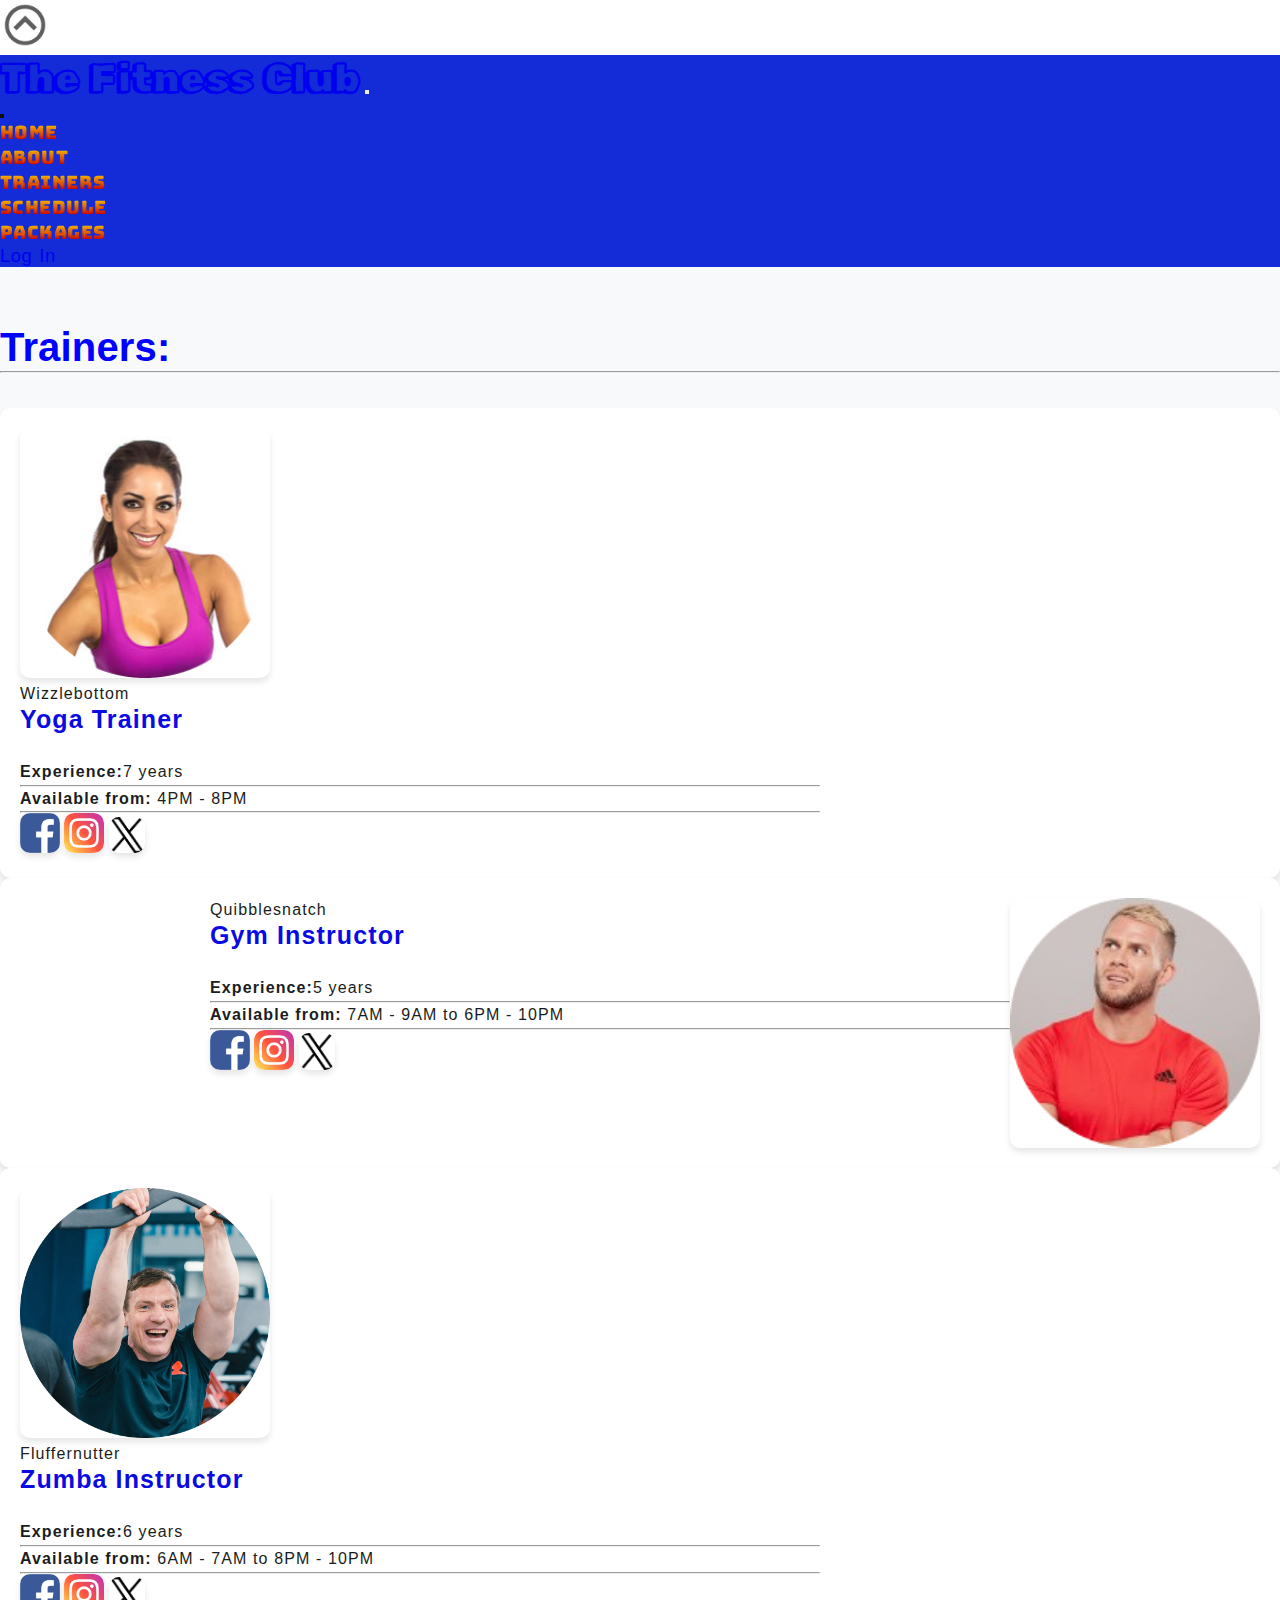
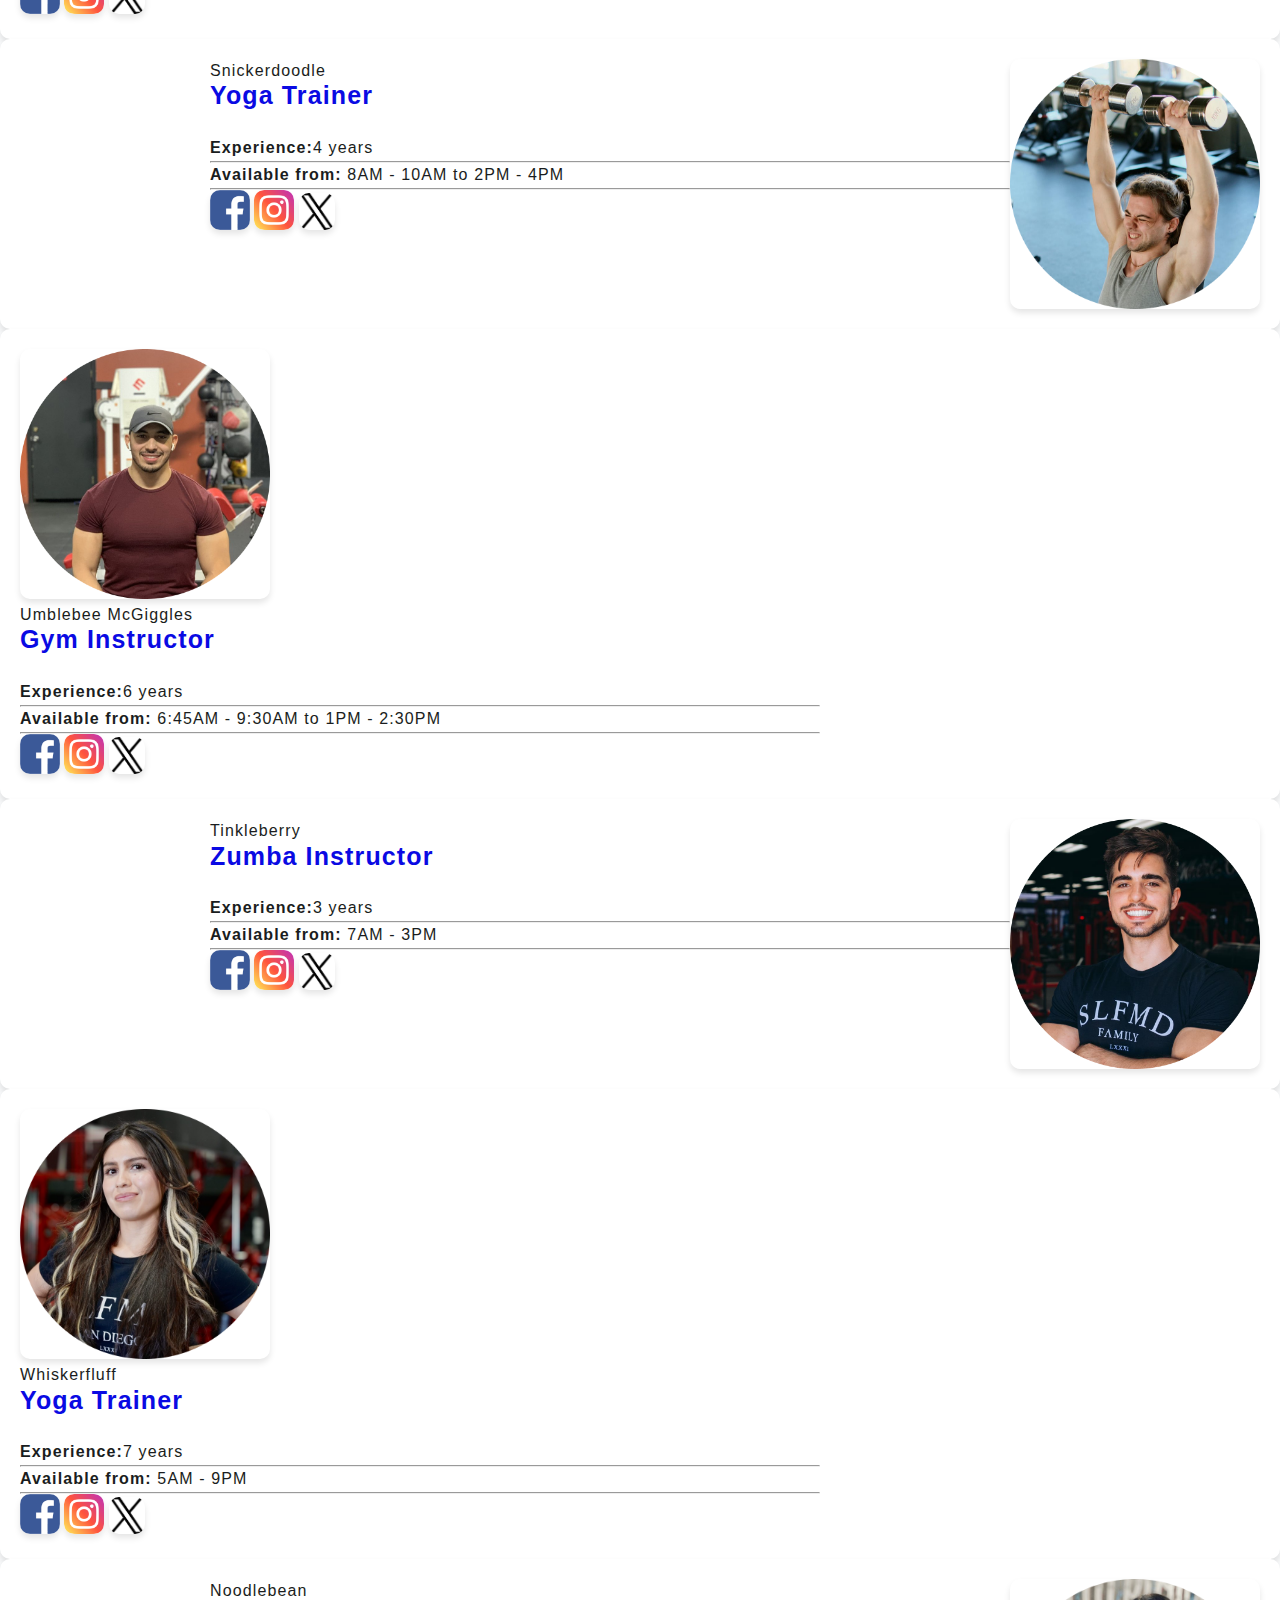
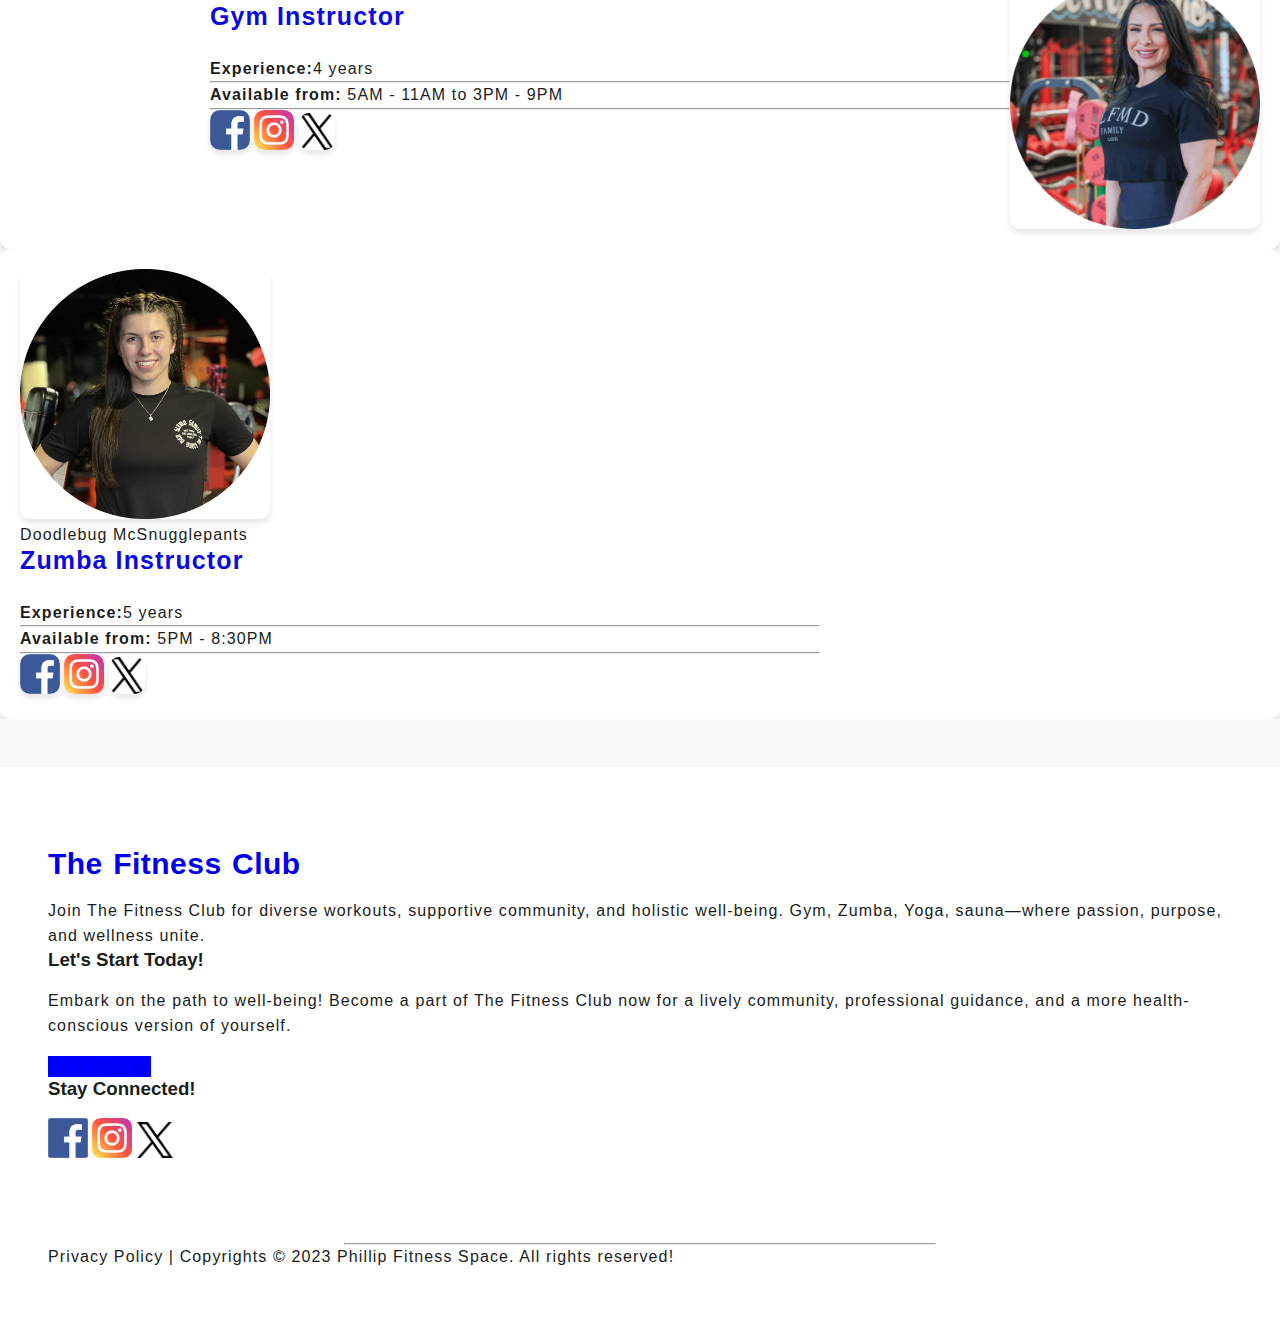
<file: websiteAssignment/TFC-main/bef_login/trainer.html>
<!DOCTYPE html>
<html lang="en">

<head>
    <meta charset="utf-8" />
    <meta name="viewport" content="width=device-width, initial-scale=1" />
    <meta name="description"
        content="The Fitness Club is a state of the art GYM, complete with equipment for cardio and strength training." />

    <link rel="icon" href="../img/logo.png" />

    <link href="https://cdn.jsdelivr.net/npm/bootstrap@5.3.2/dist/css/bootstrap.min.css" rel="stylesheet"
        integrity="sha384-T3c6CoIi6uLrA9TneNEoa7RxnatzjcDSCmG1MXxSR1GAsXEV/Dwwykc2MPK8M2HN" crossorigin="anonymous">

    <link rel="stylesheet" href="https://cdnjs.cloudflare.com/ajax/libs/font-awesome/6.4.2/css/all.min.css"
        integrity="sha512-z3gLpd7yknf1YoNbCzqRKc4qyor8gaKU1qmn+CShxbuBusANI9QpRohGBreCFkKxLhei6S9CQXFEbbKuqLg0DA=="
        crossorigin="anonymous" referrerpolicy="no-referrer" />

    <link rel="stylesheet" href="./index.css">

    <link rel="preconnect" href="https://fonts.googleapis.com">
    <link rel="preconnect" href="https://fonts.gstatic.com" crossorigin>
    <link href="https://fonts.googleapis.com/css2?family=Rubik+Doodle+Shadow&display=swap" rel="stylesheet">

    <link rel="preconnect" href="https://fonts.googleapis.com">
    <link rel="preconnect" href="https://fonts.gstatic.com" crossorigin>
    <link href="https://fonts.googleapis.com/css2?family=Bungee+Spice&display=swap" rel="stylesheet">

    <title>The Fitness Club - Gym | Cardio | Yoga | Zumba</title>
    <style>
        /* Trainer section styles */
        .trainer-section {
            background-color: #f8f9fa;
        }

        /* Trainer cards */
        .t {
            background-color: #fff;
            padding: 20px;
            border-radius: 10px;
            box-shadow: 0 4px 6px rgba(0, 0, 0, 0.1);
        }

        .t img {
            border-radius: 10px;
            box-shadow: 0 4px 6px rgba(0, 0, 0, 0.1);
        }

        .t-item {
            color: #0a0ae3;
            font-size: 25px;
            font-weight: bold;
            margin-bottom: 10px;
        }
        .navbar {
                    position: sticky;
                    top: 0;
                }
    </style>
</head>

<body>
    <div class="position-fixed bottom-0 end-0">
        <a href="#top"><img class="m-4" src="../img/uparrow.png" alt="Error" height="50px" data-bs-toggle="tooltip"
                data-bs-placement="bottom" data-bs-title="Move to Top" /></a>
    </div>
    <nav class="navbar navbar-expand-lg" data-bs-theme="dark">
        <div class="container" style="background-color: rgb(20, 43, 216);">
            <a class="navbar-brand text-white" href="./index.html" data-bs-toggle="tooltip" data-bs-placement="bottom"
                data-bs-title="TFC"
                style=" font-size: 40px; font-weight: bold; font-family: 'Rubik Doodle Shadow', system-ui;">The Fitness Club</a>
            <button class="navbar-toggler" type="button" data-bs-toggle="offcanvas" data-bs-target="#offcanvasNavbar"
                aria-controls="offcanvasNavbar" aria-label="Toggle navigation"><span
                    class="navbar-toggler-icon"></span></button>
            <div class="offcanvas offcanvas-end bg-dark" tabindex="-1" id="offcanvasNavbar"
                aria-labelledby="offcanvasNavbarLabel">
                <div class="offcanvas-header">
                    <button type="button" class="btn-close" data-bs-dismiss="offcanvas" aria-label="Close"
                        style="filter: invert(1);"></button>
                </div>

                <div class="offcanvas-bodys">
                    <ul class="navbar-nav justify-content-end flex-grow-1 pe-3 gap-3">
                        <li class="nav-item">
                            <a class="nav-link text-capitalize text-center active" aria-current="page"
                                href="./index.html" data-bs-toggle="tooltip" data-bs-placement="bottom"
                                data-bs-title="Home" style=" font-family: 'Bungee Spice', sans-serif; margin-top: 10px;">Home</a>
                        </li>
                        <li class="nav-item">
                            <a class="nav-link text-capitalize text-center" href="./about.html" data-bs-toggle="tooltip"
                                data-bs-placement="bottom" data-bs-title="About" style="font-family: 'Bungee Spice', sans-serif; margin-top: 10px;">About</a>
                        </li>
                        <li class="nav-item">
                            <a class="nav-link text-capitalize text-center" href="./trainer.html"
                                data-bs-toggle="tooltip" data-bs-placement="bottom" data-bs-title="Trainers"
                                style="font-family: 'Bungee Spice', sans-serif; margin-top: 10px;">Trainers</a>
                        </li>
                        <li class="nav-item">
                            <a class="nav-link text-capitalize text-center" href="./schedule.html"
                                data-bs-toggle="tooltip" data-bs-placement="bottom" data-bs-title="Schedule"
                                style="font-family: 'Bungee Spice', sans-serif; margin-top: 10px;">Schedule</a>
                        </li>
                        <li class="nav-item">
                            <a class="nav-link text-capitalize text-center" href="./packages.html"
                                data-bs-toggle="tooltip" data-bs-placement="bottom" data-bs-title="Packages"
                                style="font-family: 'Bungee Spice', sans-serif; margin-top: 10px;">Packages</a>
                        </li>
                        <li class="nav-item text-center">
                            <a class="btn btn-danger fw-bold border border-light rounded-1 text-capitalize px-4 py-2"
                                href="../php/index.html" data-bs-toggle="tooltip" data-bs-placement="bottom"
                                data-bs-title="Login" style="margin-top: 5px;">Log In</a>
                        </li>
                    </ul>
                </div>
            </div>
        </div>
    </nav>

    <section class="trainer-section">
        <div class="container text-center  common-title fw-bold">
            <h2 class="common-heading " style="color: blue; font-size: 40px; font-weight: bold;">Trainers:</h2>
            <hr class="w-25 mx-auto" style="color: #dc3545;" />
        </div>

        <div class="container">
            <div class="row p-5 g-5">
                <div class="col-12 t d-flex gap-5" id="1">
                    <img src="../img/t1.png" alt="t1" height="250px" />
                    <div class="border p-3" style="width: 800px;">
                        <p class="fw-bolder mt-4">Wizzlebottom</p>
                        <p class="t-item">Yoga Trainer</p><br />

                        <p><strong>Experience:</strong>7 years</p><hr>
                        
                        <p><strong>Available from:</strong> 4PM - 8PM</p><hr>
                        <div class="d-flex gap-2 justify-content-center justify-content-lg-start p-3">
                            <a href="https://www.facebook.com/"><img src="../img/fb.png" class="img-fluid"
                                    alt="Facebook" width="40em" data-bs-toggle="tooltip" data-bs-placement="bottom"
                                    data-bs-title="Facebook" /></a>
                            <a href="https://www.instagram.com/"><img src="../img/in.png" class="img-fluid"
                                    alt="Instagram" width="40em" data-bs-toggle="tooltip" data-bs-placement="bottom"
                                    data-bs-title="Instagram" /></a>
                            <a href="https://twitter.com/"><img src="../img/twi.png" class="img-fluid" alt="Twitter"
                                    width="36em" data-bs-toggle="tooltip" data-bs-placement="bottom"
                                    data-bs-title="Twitter" /></a>
                        </div>
                    </div>
                </div>
                <div class="col-12 t d-flex gap-5" id="2">
                    <img src="../img/t2.png" alt="t1" height="250px" />
                    <div class="border p-3" style="width: 800px;">
                        <p class="fw-bolder mt-4">Quibblesnatch</p>
                        <p class="t-item">Gym Instructor</p><br />

                        <p><strong>Experience:</strong>5 years</p><hr>
                        
                        <p><strong>Available from:</strong> 7AM - 9AM to 6PM - 10PM</p><hr>
                        <div class="d-flex gap-2 justify-content-center justify-content-lg-start p-3">
                            <a href="https://www.facebook.com/"><img src="../img/fb.png" class="img-fluid"
                                    alt="Facebook" width="40em" data-bs-toggle="tooltip" data-bs-placement="bottom"
                                    data-bs-title="Facebook" /></a>
                            <a href="https://www.instagram.com/"><img src="../img/in.png" class="img-fluid"
                                    alt="Instagram" width="40em" data-bs-toggle="tooltip" data-bs-placement="bottom"
                                    data-bs-title="Instagram" /></a>
                            <a href="https://twitter.com/"><img src="../img/twi.png" class="img-fluid" alt="Twitter"
                                    width="36em" data-bs-toggle="tooltip" data-bs-placement="bottom"
                                    data-bs-title="Twitter" /></a>
                        </div>
                    </div>
                </div>
                <div class="col-12 t d-flex gap-5" id="3">
                    <img src="../img/t3.png" alt="t1" height="250px" />
                    <div class="border p-3" style="width: 800px;">
                        <p class="fw-bolder mt-4">Fluffernutter</p>
                        <p class="t-item">Zumba Instructor</p><br />

                        <p><strong>Experience:</strong>6 years</p><hr>
                        
                        <p><strong>Available from:</strong> 6AM - 7AM to 8PM - 10PM</p><hr>
                        <div class="d-flex gap-2 justify-content-center justify-content-lg-start p-3">
                            <a href="https://www.facebook.com/"><img src="../img/fb.png" class="img-fluid"
                                    alt="Facebook" width="40em" data-bs-toggle="tooltip" data-bs-placement="bottom"
                                    data-bs-title="Facebook" /></a>
                            <a href="https://www.instagram.com/"><img src="../img/in.png" class="img-fluid"
                                    alt="Instagram" width="40em" data-bs-toggle="tooltip" data-bs-placement="bottom"
                                    data-bs-title="Instagram" /></a>
                            <a href="https://twitter.com/"><img src="../img/twi.png" class="img-fluid" alt="Twitter"
                                    width="36em" data-bs-toggle="tooltip" data-bs-placement="bottom"
                                    data-bs-title="Twitter" /></a>
                        </div>
                    </div>
                </div>
                <div class="col-12 t d-flex gap-5" id="4">
                    <img src="../img/t4.png" alt="t1" height="250px" />
                    <div class="border p-3" style="width: 800px;">
                        <p class="fw-bolder mt-4">Snickerdoodle</p>
                        <p class="t-item">Yoga Trainer</p><br />

                        <p><strong>Experience:</strong>4 years</p><hr>
                        
                        <p><strong>Available from:</strong> 8AM - 10AM to 2PM - 4PM</p><hr>
                        <div class="d-flex gap-2 justify-content-center justify-content-lg-start p-3">
                            <a href="https://www.facebook.com/"><img src="../img/fb.png" class="img-fluid"
                                    alt="Facebook" width="40em" data-bs-toggle="tooltip" data-bs-placement="bottom"
                                    data-bs-title="Facebook" /></a>
                            <a href="https://www.instagram.com/"><img src="../img/in.png" class="img-fluid"
                                    alt="Instagram" width="40em" data-bs-toggle="tooltip" data-bs-placement="bottom"
                                    data-bs-title="Instagram" /></a>
                            <a href="https://twitter.com/"><img src="../img/twi.png" class="img-fluid" alt="Twitter"
                                    width="36em" data-bs-toggle="tooltip" data-bs-placement="bottom"
                                    data-bs-title="Twitter" /></a>
                        </div>
                    </div>
                </div>
                <div class="col-12 t d-flex gap-5" id="5">
                    <img src="../img/t5.png" alt="t1" height="250px" />
                    <div class="border p-3" style="width: 800px;">
                        <p class="fw-bolder mt-4">Umblebee McGiggles</p>
                        <p class="t-item">Gym Instructor</p><br />

                        <p><strong>Experience:</strong>6 years</p><hr>
                        
                        <p><strong>Available from:</strong> 6:45AM - 9:30AM to 1PM - 2:30PM</p><hr>
                        <div class="d-flex gap-2 justify-content-center justify-content-lg-start p-3">
                            <a href="https://www.facebook.com/"><img src="../img/fb.png" class="img-fluid"
                                    alt="Facebook" width="40em" data-bs-toggle="tooltip" data-bs-placement="bottom"
                                    data-bs-title="Facebook" /></a>
                            <a href="https://www.instagram.com/"><img src="../img/in.png" class="img-fluid"
                                    alt="Instagram" width="40em" data-bs-toggle="tooltip" data-bs-placement="bottom"
                                    data-bs-title="Instagram" /></a>
                            <a href="https://twitter.com/"><img src="../img/twi.png" class="img-fluid" alt="Twitter"
                                    width="36em" data-bs-toggle="tooltip" data-bs-placement="bottom"
                                    data-bs-title="Twitter" /></a>
                        </div>
                    </div>
                </div>
                <div class="col-12 t d-flex gap-5" id="6">
                    <img src="../img/t6.png" alt="t1" height="250px" />
                    <div class="border p-3" style="width: 800px;">
                        <p class="fw-bolder mt-4">Tinkleberry</p>
                        <p class="t-item">Zumba Instructor</p><br />

                        <p><strong>Experience:</strong>3 years</p><hr>
                        
                        <p><strong>Available from:</strong> 7AM - 3PM</p><hr>

                        <div class="d-flex gap-2 justify-content-center justify-content-lg-start p-3">
                            <a href="https://www.facebook.com/"><img src="../img/fb.png" class="img-fluid"
                                    alt="Facebook" width="40em" data-bs-toggle="tooltip" data-bs-placement="bottom"
                                    data-bs-title="Facebook" /></a>
                            <a href="https://www.instagram.com/"><img src="../img/in.png" class="img-fluid"
                                    alt="Instagram" width="40em" data-bs-toggle="tooltip" data-bs-placement="bottom"
                                    data-bs-title="Instagram" /></a>
                            <a href="https://twitter.com/"><img src="../img/twi.png" class="img-fluid" alt="Twitter"
                                    width="36em" data-bs-toggle="tooltip" data-bs-placement="bottom"
                                    data-bs-title="Twitter" /></a>
                        </div>
                    </div>
                </div>
                <div class="col-12 t d-flex gap-5" id="7">
                    <img src="../img/t8.png" alt="t1" height="250px" />
                    <div class="border p-3" style="width: 800px;">
                        <p class="fw-bolder mt-4">Whiskerfluff</p>
                        <p class="t-item">Yoga Trainer</p><br />

                        <p><strong>Experience:</strong>7 years</p><hr>
                        
                        <p><strong>Available from:</strong> 5AM - 9PM</p><hr>
                        <div class="d-flex gap-2 justify-content-center justify-content-lg-start p-3">
                            <a href="https://www.facebook.com/"><img src="../img/fb.png" class="img-fluid"
                                    alt="Facebook" width="40em" data-bs-toggle="tooltip" data-bs-placement="bottom"
                                    data-bs-title="Facebook" /></a>
                            <a href="https://www.instagram.com/"><img src="../img/in.png" class="img-fluid"
                                    alt="Instagram" width="40em" data-bs-toggle="tooltip" data-bs-placement="bottom"
                                    data-bs-title="Instagram" /></a>
                            <a href="https://twitter.com/"><img src="../img/twi.png" class="img-fluid" alt="Twitter"
                                    width="36em" data-bs-toggle="tooltip" data-bs-placement="bottom"
                                    data-bs-title="Twitter" /></a>
                        </div>
                    </div>
                </div>
                <div class="col-12 t d-flex gap-5" id="8">
                    <img src="../img/t7.png" alt="t1" height="250px" />
                    <div class="border p-3" style="width: 800px;">
                        <p class="fw-bolder mt-4">Noodlebean</p>
                        <p class="t-item">Gym Instructor</p><br />

                        <p><strong>Experience:</strong>4 years</p><hr>
                       
                        <p><strong>Available from:</strong> 5AM - 11AM to 3PM - 9PM</p><hr>
                        <div class="d-flex gap-2 justify-content-center justify-content-lg-start p-3">
                            <a href="https://www.facebook.com/"><img src="../img/fb.png" class="img-fluid"
                                    alt="Facebook" width="40em" data-bs-toggle="tooltip" data-bs-placement="bottom"
                                    data-bs-title="Facebook" /></a>
                            <a href="https://www.instagram.com/"><img src="../img/in.png" class="img-fluid"
                                    alt="Instagram" width="40em" data-bs-toggle="tooltip" data-bs-placement="bottom"
                                    data-bs-title="Instagram" /></a>
                            <a href="https://twitter.com/"><img src="../img/twi.png" class="img-fluid" alt="Twitter"
                                    width="36em" data-bs-toggle="tooltip" data-bs-placement="bottom"
                                    data-bs-title="Twitter" /></a>
                        </div>
                    </div>
                </div>
                <div class="col-12 t d-flex gap-5" id="9">
                    <img src="../img/t9.png" alt="t1" height="250px" />
                    <div class="border p-3" style="width: 800px;">
                        <p class="fw-bolder mt-4">Doodlebug McSnugglepants</p>
                        <p class="t-item">Zumba Instructor</p><br />

                        <p><strong>Experience:</strong>5 years</p><hr>
                        
                        <p><strong>Available from:</strong> 5PM - 8:30PM</p><hr>
                        <div class="d-flex gap-2 justify-content-center justify-content-lg-start p-3">
                            <a href="https://www.facebook.com/"><img src="../img/fb.png" class="img-fluid"
                                    alt="Facebook" width="40em" data-bs-toggle="tooltip" data-bs-placement="bottom"
                                    data-bs-title="Facebook" /></a>
                            <a href="https://www.instagram.com/"><img src="../img/in.png" class="img-fluid"
                                    alt="Instagram" width="40em" data-bs-toggle="tooltip" data-bs-placement="bottom"
                                    data-bs-title="Instagram" /></a>
                            <a href="https://twitter.com/"><img src="../img/twi.png" class="img-fluid" alt="Twitter"
                                    width="36em" data-bs-toggle="tooltip" data-bs-placement="bottom"
                                    data-bs-title="Twitter" /></a>
                        </div>
                    </div>
                </div>

    </section>

    <footer class="bg-dark">
        <div class="container justify-content-center align-items-center" style="padding: 5rem 3rem 3rem;">
            <div class="row g-5" style="--bs-gutter-x: 8.5rem;">
                <div class="col-lg-4">
                    <div class="text-center text-lg-start">
                        <a class="text-white" href="#" style="font-size: 30px; font-weight: bold;">The Fitness Club</a><br /><br />
                        <p class="text-white">Join The Fitness Club for diverse workouts, supportive community, and
                            holistic well-being. Gym, Zumba, Yoga, sauna—where passion, purpose, and wellness unite.</p>
                    </div>
                </div>
                <div class="col-lg-4">
                    <div class="text-center text-lg-start">
                        <h3 class="text-white">Let's Start Today!</h3><br>
                        <p class="text-white">Embark on the path to well-being! Become a part of The Fitness Club
                            now for a lively community, professional guidance, and a more health-conscious version of
                            yourself.
                        </p> <br />
                        <a class="btn btn-danger fw-bold border border-light rounded-1 text-capitalize px-4 py-2" style="background-color: blue;"
                            href="../php/index.html#signup" data-bs-toggle="tooltip" data-bs-placement="bottom"
                            data-bs-title="Let's Begin!">Let's Begin!</a>
                    </div>
                </div>
                <div class="col-lg-4">
                    <div class="text-center text-lg-start">
                        <h3 class="text-white">Stay Connected!</h3><br />
                        <div class="d-flex gap-2 justify-content-center justify-content-lg-start">
                            <a href="https://www.facebook.com/"><img src="../img/fb.png" class="img-fluid"
                                    alt="Facebook" width="40em" data-bs-toggle="tooltip" data-bs-placement="bottom"
                                    data-bs-title="Facebook" /></a>
                            <a href="https://www.instagram.com/"><img src="../img/in.png" class="img-fluid"
                                    alt="Instagram" width="40em" data-bs-toggle="tooltip" data-bs-placement="bottom"
                                    data-bs-title="Instagram" /></a>
                            <a href="https://twitter.com/"><img src="../img/twi.png" class="img-fluid" alt="Twitter"
                                    width="36em" data-bs-toggle="tooltip" data-bs-placement="bottom"
                                    data-bs-title="Twitter" /></a>
                        </div>
                    </div>
                </div>
                <hr class="text-white hr" />
                <div>
                    <p class="text-white text-center"><span>Privacy Policy | </span>Copyrights &copy; 2023 Phillip
                        Fitness Space.
                        All rights reserved!</p>
                </div>
            </div>
        </div>
    </footer>

    <script src="https://cdn.jsdelivr.net/npm/bootstrap@5.3.2/dist/js/bootstrap.bundle.min.js"
        integrity="sha384-C6RzsynM9kWDrMNeT87bh95OGNyZPhcTNXj1NW7RuBCsyN/o0jlpcV8Qyq46cDfL"
        crossorigin="anonymous"></script>
    <script src="https://cdn.jsdelivr.net/npm/@popperjs/core@2.11.8/dist/umd/popper.min.js"
        integrity="sha384-I7E8VVD/ismYTF4hNIPjVp/Zjvgyol6VFvRkX/vR+Vc4jQkC+hVqc2pM8ODewa9r"
        crossorigin="anonymous"></script>
    <script>
        const tooltipTriggerList = document.querySelectorAll('[data-bs-toggle="tooltip"]')
        const tooltipList = [...tooltipTriggerList].map(tooltipTriggerEl => new bootstrap.Tooltip(tooltipTriggerEl))
    </script>
</body>

</html>
</file>
<file: websiteAssignment/TFC-main/bef_login/index.css>
.resize {
    resize: none;
}

.container {
    overflow: hidden;
}

@import url('https://fonts.googleapis.com/css2?family=Lexend+Deca&family=Urbanist&display=swap');

/* applied to all  */
* {
    margin: 0;
    padding: 0;
    box-sizing: border-box;
    font-family: "Urbanist", sans-serif;
}

:root {
    --bs-dark-color: #1a1d20;
    --bs-dark-primary: white;
    --bs-main-color: #fff;
    --bs-primary-color: #a19f9f;
    --bs-secondary-color: #29a9fd;
}

h1,
h2,
h3,
h4,
h5 {
    font-family: 'Lexend Deca', sans-serif;
    color: var(--bs-dark-color);
}

h1 {
    font-size: 3rem;
}

h2 {
    line-height: 3rem;
    font-weight: 600;
    font-size: 3.4rem;
}

p {
    font-weight: 400;
    font-size: 1rem;
    color: var(--bs-dark-color);
    letter-spacing: 0.07rem;
    line-height: 1.55rem;
    margin: 0px;
    padding: 0px;
}

a {
    text-decoration: none;
}

li {
    list-style: none;
}

button,
a {
    font-size: 1.15rem;
    letter-spacing: 0.03rem;
    word-spacing: .1rem;
}

.text-light-grey {
    color: var(--bs-primary-color);
}


.common-heading {
    padding-top: 3.5rem;
    font-size: 2.8rem;
    font-weight: 500;
    letter-spacing: 0.01rem;
}

.common-title {
    margin-bottom: 2.2rem;
}


.bg-color {
    background-color: var(--bs-dark-primary);
}


.hr {
    width: 50%;
    margin: 80px auto 0px;
}

/* applied to all  */











/* navbar style  */

.navbar {
    position: sticky;
    top: 0;
}

.nav-link {
    color: var(--bs-main-color);
    font-weight: bold;
}

.navbar-nav .nav-link.active,
.navbar-nav .nav-link.show {
    color: var(--bs-primary-color);
}

.nav-link:hover {
    color: var(--bs-primary-color);
}

/* navbar style ends  */







/* main section start */
.main {
    background-image: linear-gradient(rgba(22, 22, 22, 0.2), rgba(22, 22, 22, 0.5)), url(../img/bg1.jpg);
    background-size: cover;
    background-position: center;
    background-repeat: no-repeat;
    background-attachment: fixed;
    overflow: hidden;
}

.main .container {
    display: grid;
    place-content: center;
    /*shorthand of justify-content: center and align-items: center;;*/
    height: 40rem;
}

/* main section ends */











/* packages secion starts  */

.icon-span {
    width: 2.5rem;
    height: 2.5rem;
    background-color: var(--bs-secondary-color) !important;
    color: var(--bs-main-color) !important;
}

.card-box {
    height: 420px;
    width: 250px;
    transition: transform 0.3s ease-in-out;
}

/* .card-box:hover {
    box-shadow: rgba(149, 157, 165, 0.2) 0 8px 24px;
    transform: translateY(-10px);} */

/* service secion ends  */











/* more info section starts */
.more-info-section {
    background-image: linear-gradient(rgba(22, 22, 22, 0.2), rgba(22, 22, 22, 0.5)), url("../img/dumbbells.jpg");
    background-size: cover;
    background-position: center;
    background-repeat: no-repeat;
    background-attachment: fixed;
    padding: 6rem 0;
    overflow: hidden;
}

.more-info-section img {
    max-width: 100%;
    width: 70%;
}

/* more info section ends */








.schedule-section {
    background-image: linear-gradient(rgba(22, 22, 22, 0), rgba(22, 22, 22, 0.6)), url("../img/sch.jpg");
    background-size: cover;
    background-position: center;
    background-repeat: no-repeat;
    background-attachment: fixed;
    overflow: hidden;
}


/* trainer section starts  */
.trainer-section {
    padding-bottom: 3rem;
}

/* trainer section ends  */

.t:nth-child(even) {
    display: flex;
    flex-direction: row-reverse;
}
</file>
